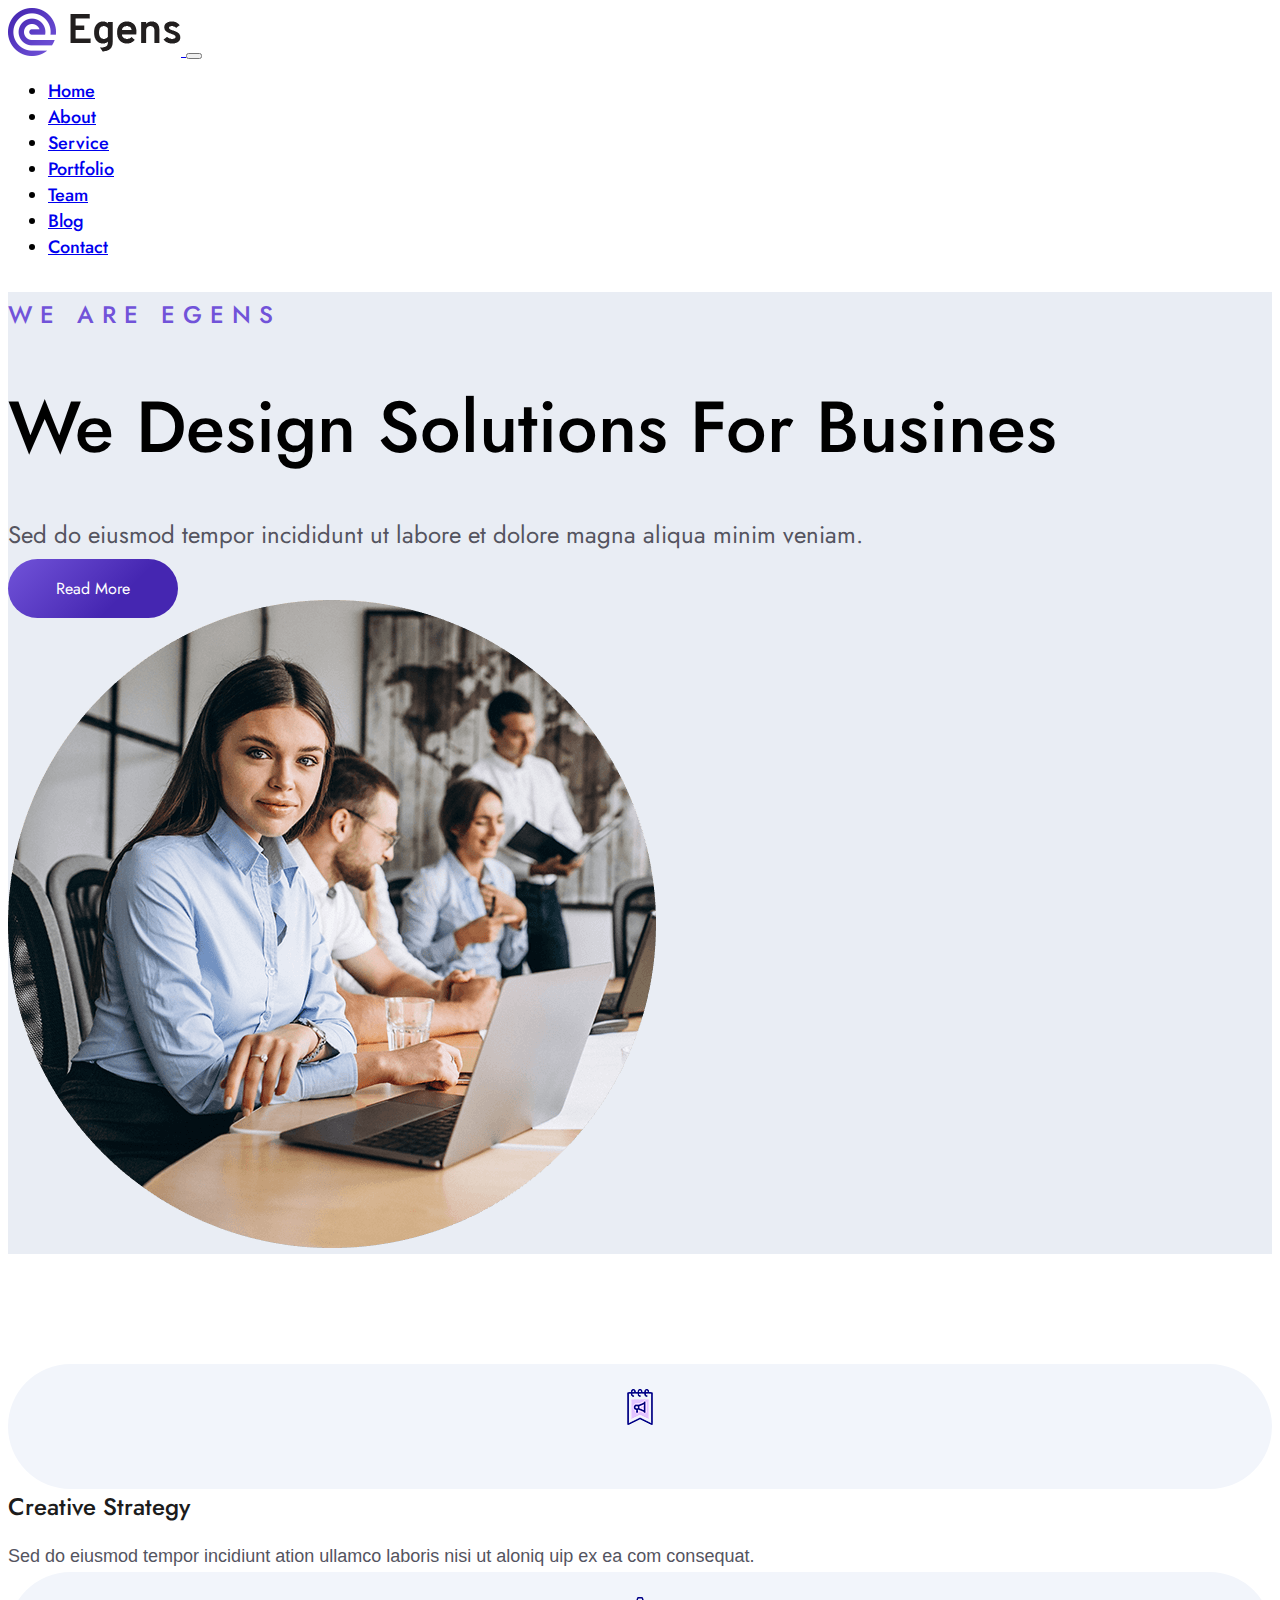
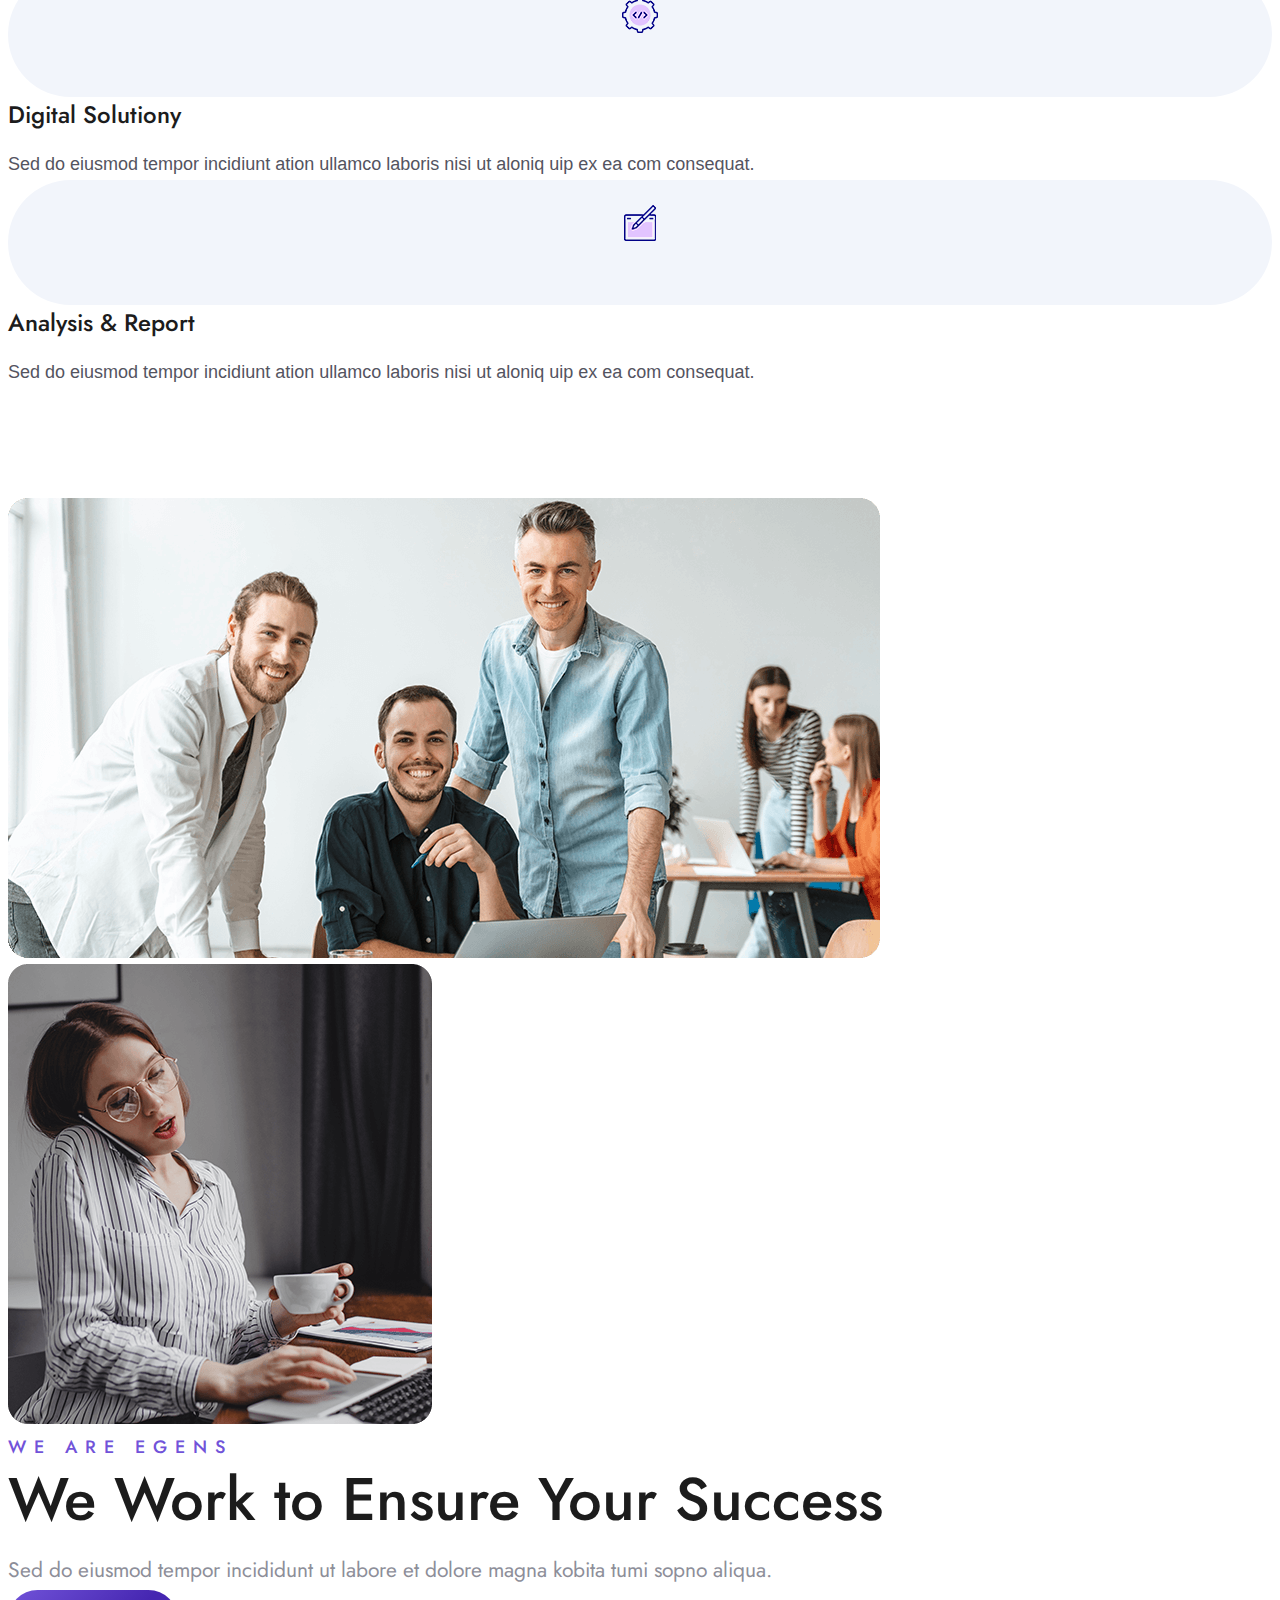
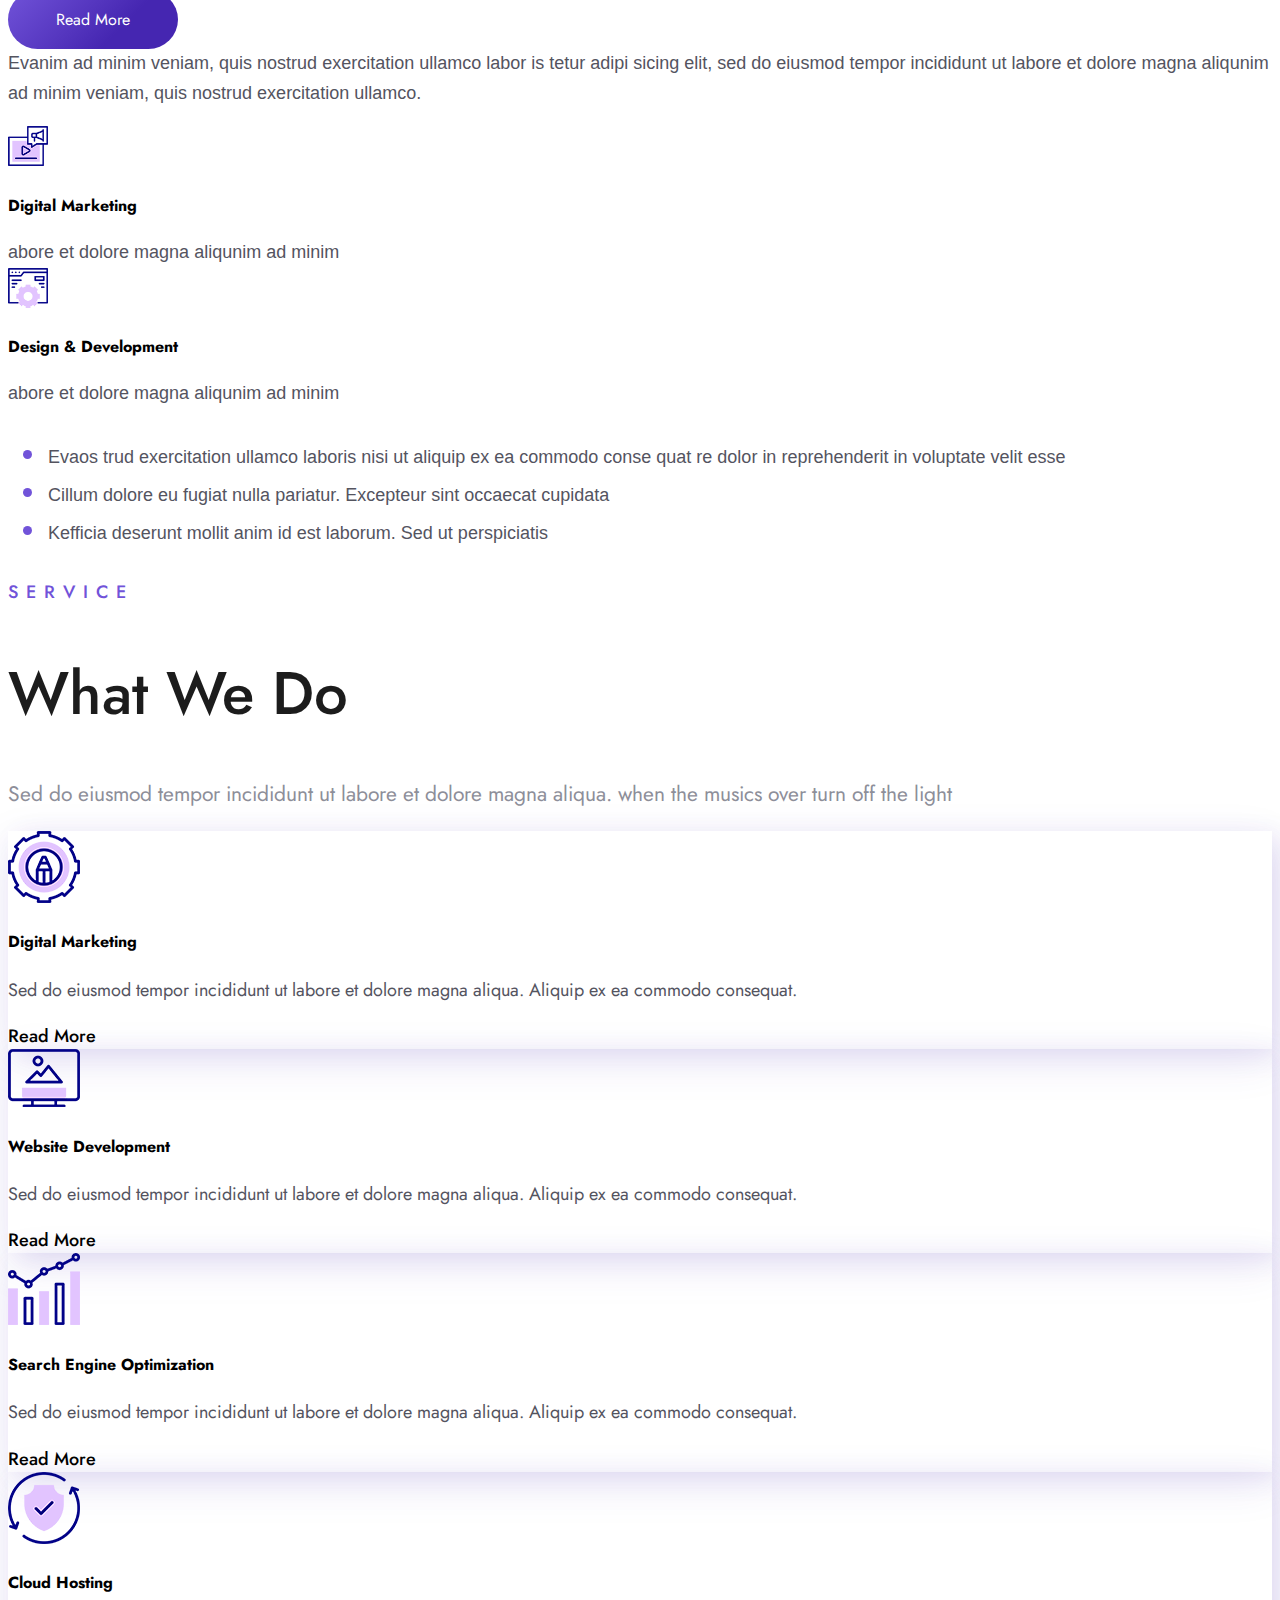
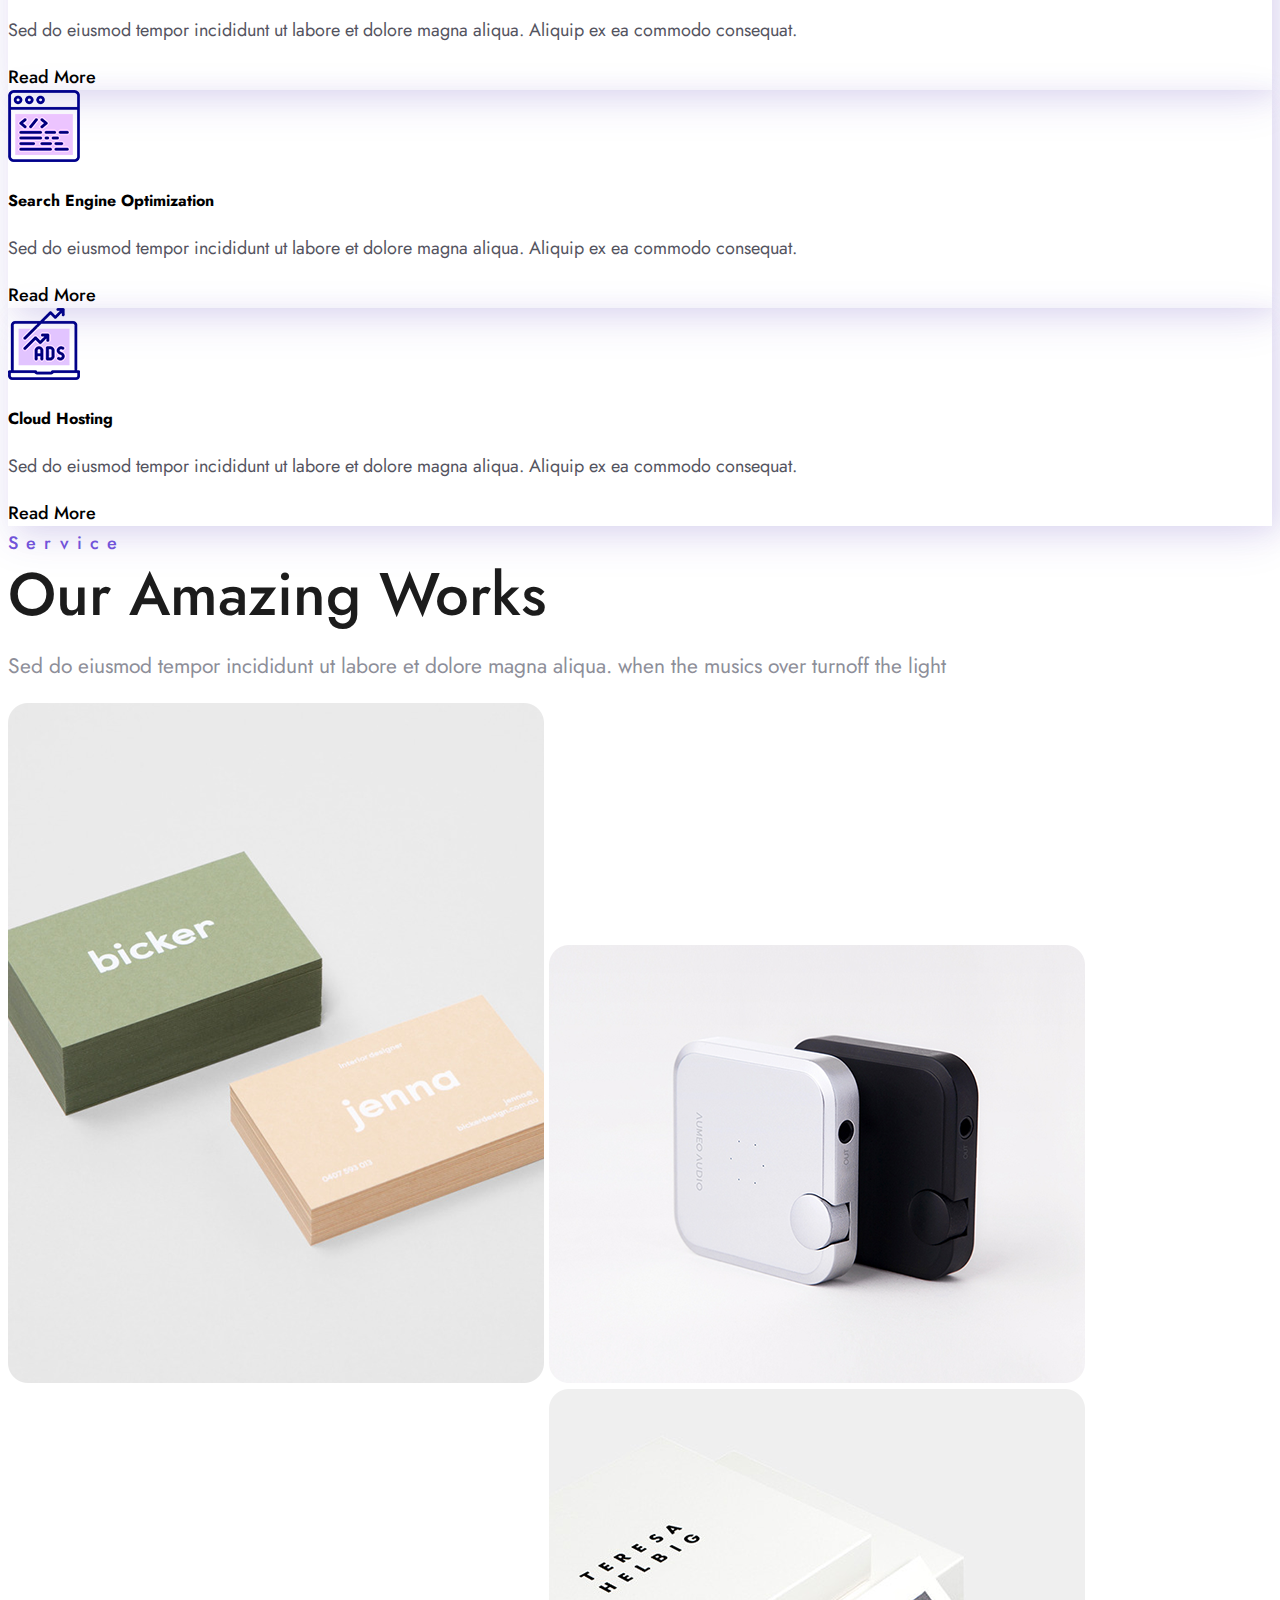
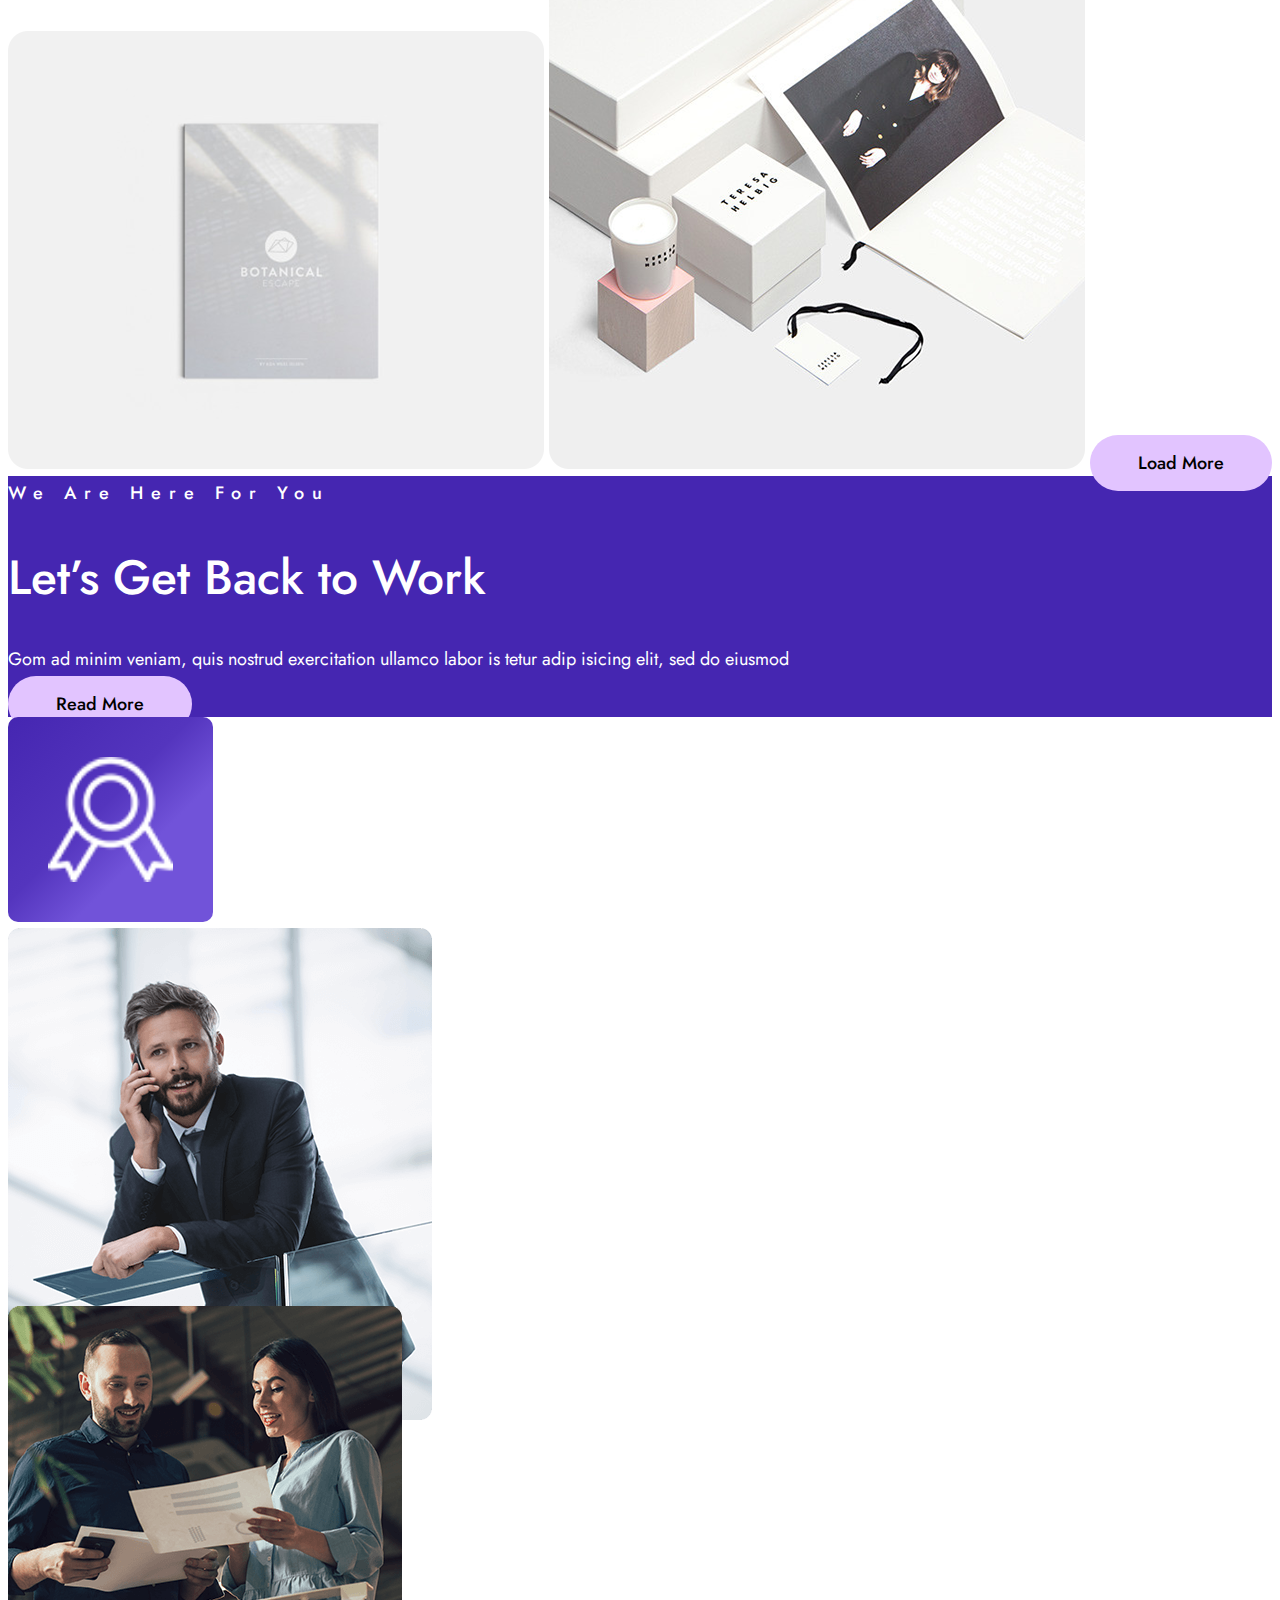
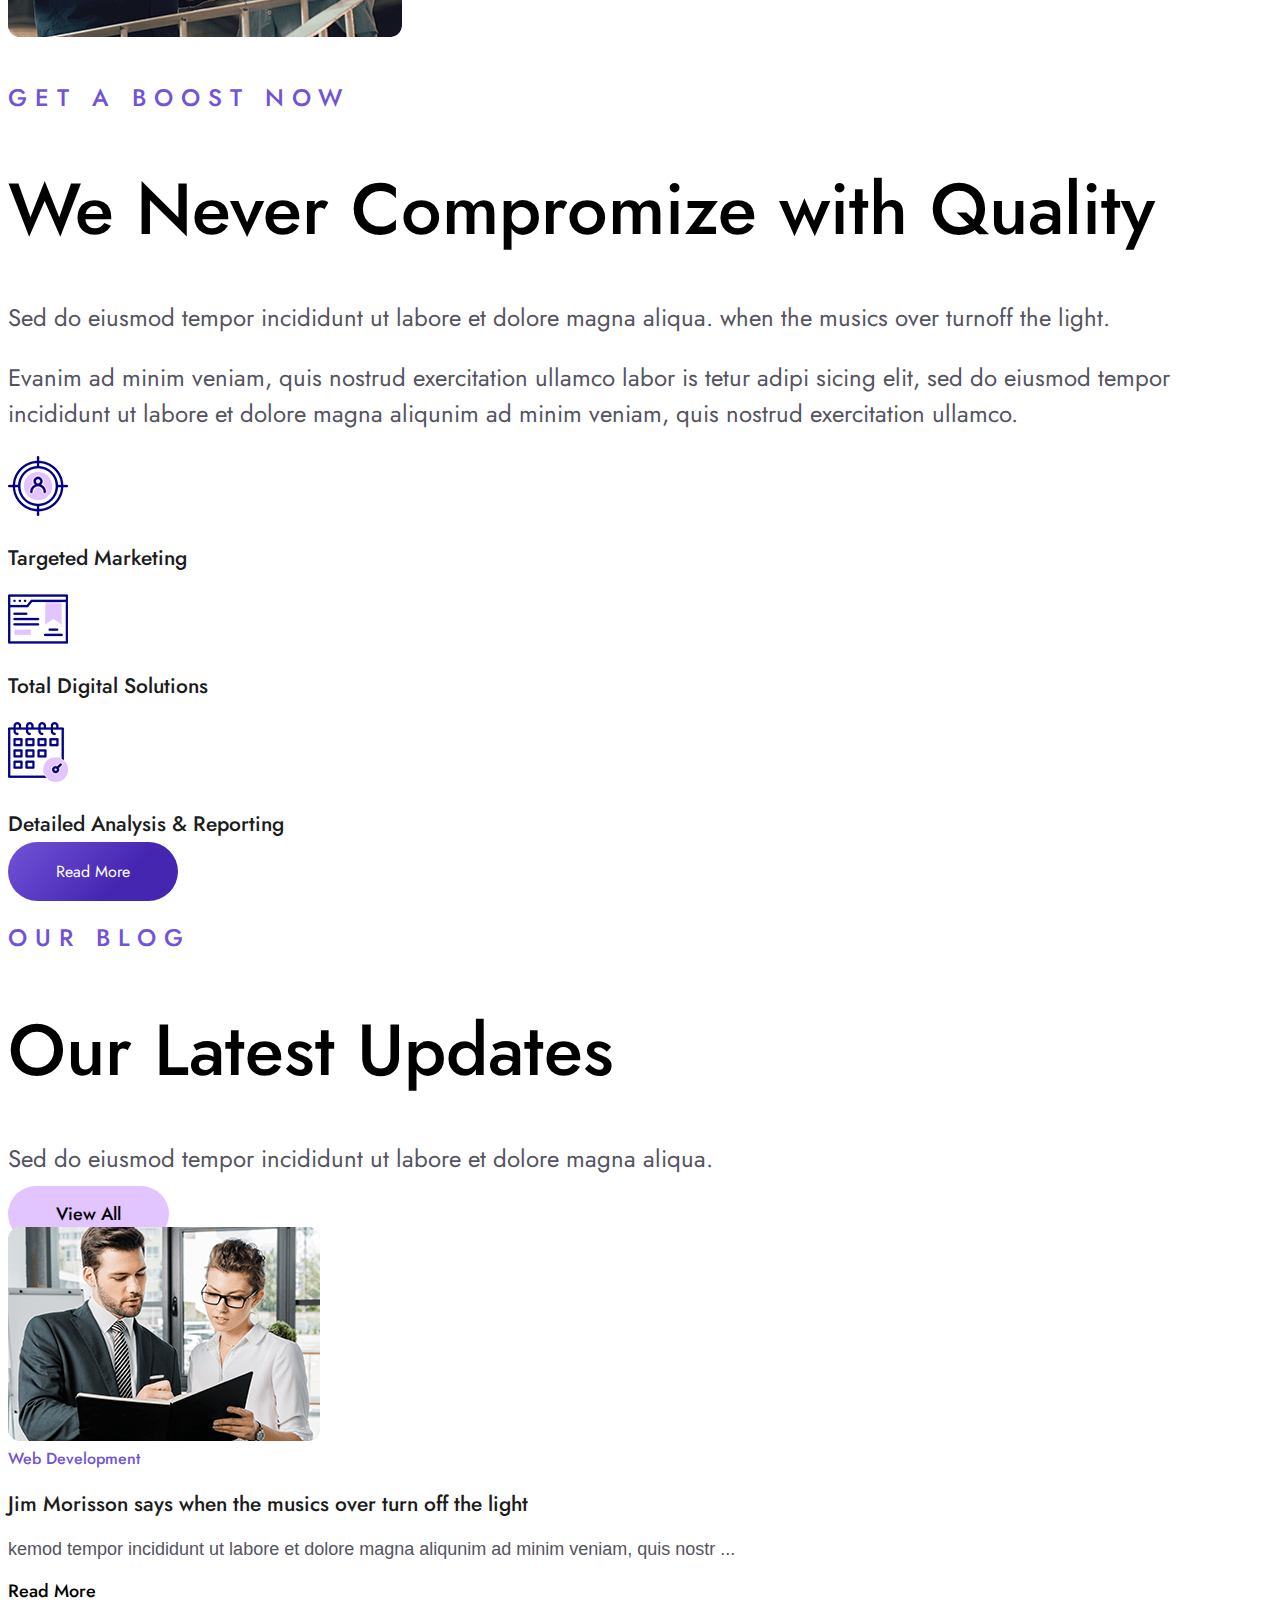
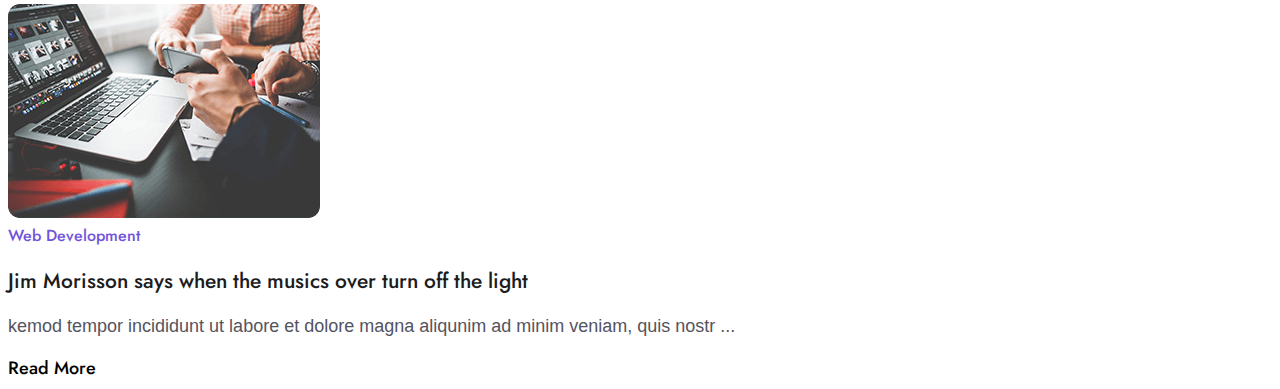
<file: index.html>
<!DOCTYPE html>
<html lang="en">
<head>
    <meta charset="UTF-8">
    <link rel="stylesheet" href="./css/style.css">
    <meta name="viewport" content="width=device-width, initial-scale=1.0">
    <link rel="stylesheet" href="https://cdnjs.cloudflare.com/ajax/libs/bootstrap/5.3.0/css/bootstrap.min.css" integrity="sha512-t4GWSVZO1eC8BM339Xd7Uphw5s17a86tIZIj8qRxhnKub6WoyhnrxeCIMeAqBPgdZGlCcG2PrZjMc+Wr78+5Xg==" crossorigin="anonymous" referrerpolicy="no-referrer" />
    <link rel="preconnect" href="https://fonts.googleapis.com">
    <link rel="preconnect" href="https://fonts.gstatic.com" crossorigin>
    <link href="https://fonts.googleapis.com/css2?family=Jost:ital,wght@0,100;0,200;0,300;0,400;0,500;0,600;0,700;0,800;0,900;1,100;1,200;1,300;1,400;1,500;1,600;1,700;1,800;1,900&display=swap" rel="stylesheet">
    <link rel="stylesheet" href="https://cdnjs.cloudflare.com/ajax/libs/font-awesome/6.4.0/css/all.min.css" integrity="sha512-iecdLmaskl7CVkqkXNQ/ZH/XLlvWZOJyj7Yy7tcenmpD1ypASozpmT/E0iPtmFIB46ZmdtAc9eNBvH0H/ZpiBw==" crossorigin="anonymous" referrerpolicy="no-referrer" />
    <title>Egens</title>
</head>
<body class="body">
    <!-- start navbar -->
      <div class="fixed-top navbar-fixed-top  ">
      <div class="container">
        <nav class="navbar navbar-expand-lg ">
          <div class="container-fluid">
            <a class="navbar-brand" href="#">
                <img src="./img/logo.png" alt="Bootstrap">
              </a>
            <button class="navbar-toggler" type="button" data-bs-toggle="collapse" data-bs-target="#navbarSupportedContent" aria-controls="navbarSupportedContent" aria-expanded="false" aria-label="Toggle navigation">
              <span class="navbar-toggler-icon"></span>
            </button>
            <div class="collapse navbar-collapse" id="navbarSupportedContent">
              <ul class="navbar-nav m-auto mb-2 mb-lg-0">
                <li class="nav-text">
                  <a class="nav-link" aria-current="page" href="#">Home</a>
                </li>
                <li class="nav-text">
                  <a class="nav-link" href="#">About</a>
                </li>
                <li class="nav-text">
                  <a class="nav-link" href="#">Service</a>
                </li>
                <li class="nav-text">
                  <a class="nav-link" href="#">Portfolio</a>
                </li>
                <li class="nav-text">
                  <a class="nav-link" href="#">Team</a>
                </li>
                <li class="nav-text">
                  <a class="nav-link" href="#">Blog</a>
                </li>
                <li class="nav-text">
                  <a class="nav-link" href="#">Contact</a>
                </li>
              </ul>
            </div>
          </div>
        </nav>
      </div>
    </div>
           
    <!-- end navbar -->

    <!-- WE ARE EGENCS -->       
    <section class="Banner-bg py-1 ">
      <!-- left side  -->
        <div class="container my-5 py-5 ">
          <div class="row py-5">
            <div class="col-lg-6">
              <h4 class="Banner-subtitle"> WE ARE EGENS</h4>
              <h1 class="Banner-title"> We Design Solutions For Busines</h1>
              <p class="Banner-text my-3"> Sed do eiusmod tempor incididunt ut labore et dolore magna aliqua minim veniam.</p>
              <a href=" " class="Banner-btn d-inline-block "> Read More</a>
            </div>
        <!-- right side  -->
            <div class="col-1"></div>

            <div class="col-lg-5">
              <img src="./img/img-three.png" class="img-fluid" alt="">
            </div>
          </div>
        </div>
      </section>
    <!-- end  -->

    <!-- cards  -->
    <div class="container my-card ">
        <div class="row">
            
          <div class="col-lg-4 col-sm-12 ">
                <div class="row">
                    <div class="col-3 card-background " >
                        <img src="./img/icon-14.png" alt="icon-14" class="card-photo">
                    </div>
                    <div class="col-9">
                        <span class="card-title ">Creative Strategy</span>  
                        <p class="card-text mt-3">Sed do eiusmod tempor incidiunt ation ullamco laboris nisi ut aloniq uip ex ea com consequat.</p>
                    </div>
                </div>
            </div>

            <div class="col-lg-4 col-sm-12 ">
                <div class="row">
                    <div class="col-3 card-background " >
                        <img src="./img/icon-15.png" alt="icon-14" class="card-photo">
                    </div>
                    <div class="col-9">
                        <span class="card-title ">Digital Solutiony</span>  
                        <p class="card-text mt-3">Sed do eiusmod tempor incidiunt ation ullamco laboris nisi ut aloniq uip ex ea com consequat.</p>
                    </div>
                </div>
            </div>

            <div class="col-lg-4 col-sm-12"mt-4>
                <div class="row">
                    <div class="col-3 card-background ro" >
                        <img src="./img/icon-16.png" alt="icon-14" class="card-photo">
                    </div>
                    <div class="col-9">
                        <span class="card-title ">Analysis & Report</span>  
                        <p class="card-text mt-3">Sed do eiusmod tempor incidiunt ation ullamco laboris nisi ut aloniq uip ex ea com consequat.</p>
                    </div>
                </div>
            </div>

        </div>
    </div>
    <!-- end card -->

    <!-- photos -->
    <div class="container my-5">
        <div class="row">
            <div class="col-lg-8 col-sm-12" >
                <img class="img-fluid" src="./img/about-3-1.png " alt=""  >
            </div>
            <div class="col-lg-4 col-md-12 mt-4">
                <img class="ps-lg-3 img-fluid" src="./img/about-3-2.png" alt=""  >
            </div>
        </div>
    </div>
    <!-- end  -->

    <!-- we are egens 2 -->
    <div class="container my-5 " >
        <div class="row">
            <div class="col-lg-6 ">
                <span class="subtitle1">WE ARE EGENS</span>
                <span class="title1">We Work to Ensure Your Success</span>
                <p class="paragraph1 my-4">Sed do eiusmod tempor incididunt ut labore et dolore magna kobita tumi sopno aliqua.</p>
                <a href="" class="Banner-btn d-inline-block mt-4 "> Read More</a>
            </div>
            <!-- left side  -->
            <div class="col-lg-6">
              <p class="paragraph2">
                Evanim ad minim veniam, quis nostrud exercitation ullamco labor is tetur adipi sicing elit, sed do eiusmod tempor incididunt ut labore et dolore magna aliqunim ad minim veniam, quis nostrud exercitation ullamco.
              </p>
              <div class="row pt-4 ">
                <div class="col-lg-6">
                  <div class="row">
                    <div class="col-3">
                      <img src="./img/icon-3.png " width="40" alt="icon-3" >
                    </div>
                    <div class="col-9 ">
                      <h4 class="title2 mb-3">Digital Marketing</h4>
                      <span class="text2">abore et dolore magna aliqunim ad minim</span>
                    </div>
                  </div>
                </div>
                <!-- right side  -->
                <div class="col-lg-6 ">
                  <div class="row">
                    <div class="col-3">
                      <img src="./img/icon-4.png " width="40" alt="icon-3" >
                    </div>
                    <div class="col-9 ">
                      <h4 class="title2 mb-3">Design & Development</h4>
                      <span class="text2">abore et dolore magna aliqunim ad minim</span>
                    </div>
                  </div>
                </div>
                 <!--unorderd list -->
               <div class="mt-4">    
                  <ul  class="list-bullet"> 
                    <li>          
                      <span class="card-text">
                        Evaos trud exercitation ullamco laboris nisi ut aliquip ex ea commodo conse quat re dolor in reprehenderit in voluptate velit esse
                        </span>
                    </li>
                    <li>          
                      <span class="card-text">
                        Cillum dolore eu fugiat nulla pariatur. Excepteur sint occaecat cupidata                      </span>
                    </li>
                    <li>          
                      <span class="card-text">
                        Kefficia deserunt mollit anim id est laborum. Sed ut perspiciatis
                      </span>
                    </li>
                  </ul>
                </div>
                    <!-- end -->

              </div>
            </div>
       </div>
      </div>
    <!-- service -->
      <div class="container text-center my-5">
        <div class="row">
          <div class="col-3"></div>
          <div class="col-6 ps-2" >  
          
            <span class="service-subtitle"> SERVICE</span>
          <h2 class="service-title">What We Do </h2>
          <p class="service-text mt-4 mx-auto" >
            Sed do eiusmod tempor incididunt ut labore et dolore magna aliqua. when the musics over turn off the light
          </p>
          
          <div class="col-3"></div>
        </div>
        </div>
      </div>
      <!-- end  -->

    <!-- cards2 -->
      <div class="container ">
        <!-- first row -->
        <div class="row mt-5">
          <div class="col-lg-4 col-md-6">
            <div class="border rounded-4 card2 p-5">
              <div class="row my-4">
                <div class="col-4">
                  <img src="./img/icon-17.png" class="img-fluid" alt="icon-17" >
                </div>
                <div class="col-8">
                  <h4 class="card-title2">Digital Marketing</h4>
                </div>
              </div>
              <p class="card2-text my-4">Sed do eiusmod tempor incididunt ut labore et dolore magna aliqua. Aliquip ex ea commodo consequat.</p>
              
              <a href="" class="card2-btn">
                <i class="fa-solid fa-angle-right"></i>
                Read More</a>
            </div>
          </div>
         
          <div class="col-lg-4 col-md-6">
            <div class="border rounded-4 card2 p-5">
              <div class="row my-4">
                <div class="col-4">
                  <img class="img-fluid" src="./img/icon-18.png" alt="icon-18">
                </div>
                <div class="col-8">
                  <h4 class="card-title2">Website Development</h4>
                </div>
              </div>
              <p class="card2-text my-4">Sed do eiusmod tempor incididunt ut labore et dolore magna aliqua. Aliquip ex ea commodo consequat.</p>
              
              <a href="" class="card2-btn">
                <i class="fa-solid fa-angle-right"></i>
                Read More</a>
            </div>
          
          </div>
         
          <div class="col-lg-4 col-md-6">
            <div class="border rounded-4 card2 p-5">
              <div class="row my-4">
                <div class="col-4">
                  <img class="img-fluid" src="./img/icon-19.png" alt="icon-19">
                </div>
                <div class="col-8">
                  <h4 class="card-title2">Search Engine Optimization</h4>
                </div>
              </div>
              <p class="card2-text my-4">Sed do eiusmod tempor incididunt ut labore et dolore magna aliqua. Aliquip ex ea commodo consequat.</p>
              
              <a href="" class="card2-btn">
                <i class="fa-solid fa-angle-right"></i>
                Read More</a>
            </div>
          </div>
        </div>
        <!-- end -->

        <!-- second row -->
        <div class="container mt-5">
          <div class="row pb-5"> <!--the margin not work to make the space between the two sections so i used the padding-->
            <div class="col-lg-4 col-md-6">
              <div class="border rounded-4 card2 p-5">
                <div class="row my-4">
                  <div class="col-4">
                    <img class="img-fluid" src="./img/icon-20.png" alt="icon-20">
                  </div>
                  <div class="col-8">
                    <h4 class="card-title2"><span class="d-block">Cloud</span> Hosting</h4>
                  </div>
                </div>
                <p class="card2-text my-4">Sed do eiusmod tempor incididunt ut labore et dolore magna aliqua. Aliquip ex ea commodo consequat.</p>
                
                <a href="" class="card2-btn">
                  <i class="fa-solid fa-angle-right"></i>
                  Read More</a>
              </div>
            </div>
           
            <div class="col-lg-4 col-md-6">
              <div class="border rounded-4 card2 p-5">
                <div class="row my-4">
                  <div class="col-4">
                    <img class="img-fluid" src="./img/icon-22.png" alt="icon-22">
                  </div>
                  <div class="col-8">
                    <h4 class="card-title2">Search Engine Optimization</h4>
                  </div>
                </div>
                <p class="card2-text my-4">Sed do eiusmod tempor incididunt ut labore et dolore magna aliqua. Aliquip ex ea commodo consequat.</p>
                
                <a href="" class="card2-btn">
                  <i class="fa-solid fa-angle-right"></i>
                  Read More</a>
              </div>
            </div>
            
            <div class="col-lg-4 col-md-6">
              <div class="border rounded-4 card2 p-5">
                <div class="row my-4">
                  <div class="col-4">
                    <img class="img-fluid img-fluid" src="./img/icon-21.png" alt="icon-21">
                  </div>
                  <div class="col-8">
                    <h4 class="card-title2"><span class="d-block">Cloud</span> Hosting </h4>
                  </div>
                </div>
                <p class="card2-text my-4">Sed do eiusmod tempor incididunt ut labore et dolore magna aliqua. Aliquip ex ea commodo consequat.</p>
                
                <a href="" class="card2-btn">
                  <i class="fa-solid fa-angle-right"></i>
                  Read More</a>
              </div>
            </div>
          </div>
        </div>
        <!-- end -->
      </div>
    <!-- end -->
  <!-- our amazing works section -->
<div class="container">
  <div class="row pt-5">
    <div class="col-lg-6 col-md-6">
      <div class="my-5">    
        <span class="subtitle1">Service</span>
        <span class="title1">Our Amazing Works</span>
        <p class="paragraph1 my-4">Sed do eiusmod tempor incididunt ut labore et dolore magna aliqua. when the musics over turnoff the light</p>
      </div>
      <img class="my-5 img-fluid" src="./img/portfolio-10-1.png" alt="" class="img-fluid">
      <img class="my-5 img-fluid" src="./img/portfolio-10-3.png" alt=""class="img-fluid">
    </div>

    <div class="col-1"></div>
    <div class="col-lg-5 col-md-5 d-flex flex-column">
      <img class="my-5 img-fluid" src="./img/portfolio-10-2.png" alt="" class="img-fluid">
      <img class="my-5 img-fluid" src="./img/portfolio-10-4.png" alt="" class="img-fluid">
      <a href=" " class="Banner2-btn d-inline-block mb-5 mx-auto mt-auto "> Load More</a>
    </div>
  </div>
</div>
<!-- end our amazing works section -->

    
    <!-- banner2 -->
      <div class="container my-5 banner2 p-5 rounded-4">
        <div class="row p-4 ">
          <div class="col-lg-8">
            <span class="banner2-subtitle">We Are Here For You</span>
            <h2 class="banner2-title my-3">Let’s Get Back to Work</h2>
            <p class="banner2-paragraph">
              Gom ad minim veniam, quis nostrud exercitation ullamco labor is tetur adip isicing elit, sed do eiusmod
            </p>
          </div>
          <div class="col-1">

          </div>
          <div class="col-lg-3 ">
            <a  class="Banner2-btn d-inline-block mt-5 "> Read More</a>
          </div>
        </div>

      </div>
    <!-- end -->
      <div class="container-fluid">
        <div class="row py-5">
          <div class="col-lg-6 ">
            <div class="row">
              <div class="col-4 my-auto  ">
                <img src="./img/badge.png" class="getboost-icon ms-4 " alt="">
              </div>
              <div class="col-8">
                <img class="img-fluid mt-3" src="./img/boost.png"  alt="">
              </div>

            </div>
            <img src="./img/boost2.png" class="getboost-img img-fluid" alt="">
          </div>
     <!-- get boost now -->
          <div class="col-lg-6 mt-4">
              <h4 class="Banner-subtitle"> GET A BOOST NOW</h4>
              <h1 class="Banner-title"> We Never Compromize with Quality</h1>
              <p class="Banner-text my-3"> Sed do eiusmod tempor incididunt ut labore et dolore magna aliqua. when the musics over turnoff the light.</p>
              <p class="Banner-text my-3"> Evanim ad minim veniam, quis nostrud exercitation ullamco labor is tetur adipi sicing elit, sed do eiusmod tempor incididunt ut labore et dolore magna aliqunim ad minim veniam, quis nostrud exercitation ullamco.</p>
              <!-- the row of photos and description -->
              <div class="row my-4">
                <div class="col-4">
                  <img class="img-fluid" src="./img/icon-23.png" alt="icon-23" class=" mb-4">
                  <p class="getboost-text">Targeted Marketing</p>
                </div>
                <div class="col-4">
                  <img class="img-fluid" src="./img/icon-24.png" alt="icon-23" class=" mb-4">
                  <p class="getboost-text">Total Digital Solutions</p>
                </div>
                <div class="col-4">
                  <img class="img-fluid" src="./img/icon-25.png" alt="icon-23" class=" mb-4">
                  <p class="getboost-text">Detailed Analysis & Reporting</p>
                </div>
              </div>
              
              <a href=" " class="Banner-btn d-inline-block "> Read More</a>
          </div>
        </div>
      </div>
<!-- our blog -->
<div class="container">
  <div class="row py-5">
    <div class="col-lg-5">
      <h4 class="Banner-subtitle"> OUR BLOG</h4>
      <h1 class="Banner-title mb-4"> Our Latest Updates</h1>
      <p class="Banner-text my-3"> Sed do eiusmod tempor incididunt ut labore et dolore magna aliqua.</p>
      <a href=" " class="Banner2-btn d-inline-block mb-5 mx-auto mt-5 "> View All</a>
    </div>
    <div class="col-lg-7">
      <div class="row">
          <div class="col-lg-4 " >
            <img class="img-fluid" src="./img/blog-3-1.png" alt="">
          </div>
          <div class="col-1"></div>
          <div class="col-lg-7">
            <span class="ourbolg-title">Web Development</span>
            <p class="ourbolg-p1">Jim Morisson says when the musics over turn off the light</p>
            <p class="ourbolg-p2">kemod tempor incididunt ut labore et dolore magna aliqunim ad minim veniam, quis nostr ...</p>
            <i class="fa-solid fa-angle-right"></i>
            <a href="" class="card2-btn">Read More</a>

          </div>
      </div>
      
      <div class="row my-5">
          <div class="col-lg-4 " >
            <img class="img-fluid" src="./img/blog-3-2.png" alt="">
          </div>
          <div class="col-1"></div>
          <div class="col-lg-7">
            <span class="ourbolg-title">Web Development</span>
            <p class="ourbolg-p1">Jim Morisson says when the musics over turn off the light</p>
            <p class="ourbolg-p2">kemod tempor incididunt ut labore et dolore magna aliqunim ad minim veniam, quis nostr ...</p>
            <i class="fa-solid fa-angle-right"></i>
            <a href="" class="card2-btn">Read More</a>

          </div>
      </div>
    </div>
  </div>
</div>


<script src="https://cdn.jsdelivr.net/npm/jquery@3.5.1/dist/jquery.slim.min.js" integrity="sha384-DfXB prickly4zND8tDuBvb7E48qWjcuP+aebJ5qgc9Gk4vmNqD4GqA5xNp6hoPvxz" crossorigin="anonymous"></script>
<script src="https://cdn.jsdelivr.net/npm/popper.js@1.16.1/dist/umd/popper.min.js" integrity="sha384-vPXCzQE8acrZCWA87>{"crossorigin": "anonymous"}></script>
<script src="https://cdn.jsdelivr.net/npm/bootstrap@5.1.3/dist/js/bootstrap.bundle.min.js" integrity="sha384-ka7Sk0Gln4gmtz2MlQnikT1wXgYsOg+OMhuP+IlRH9sENBO0LRn5q+8nbTov4+1p" crossorigin="anonymous"></script>

    
     <script>
    const navbar = document.querySelector('.navbar-fixed-top');
    window.onscroll = () => {
        if (window.scrollY > 100) {
            navbar.classList.add('nav-active');
        } else {
            navbar.classList.remove('nav-active');
        }
    };
    </script>
</body>
</html>
</file>
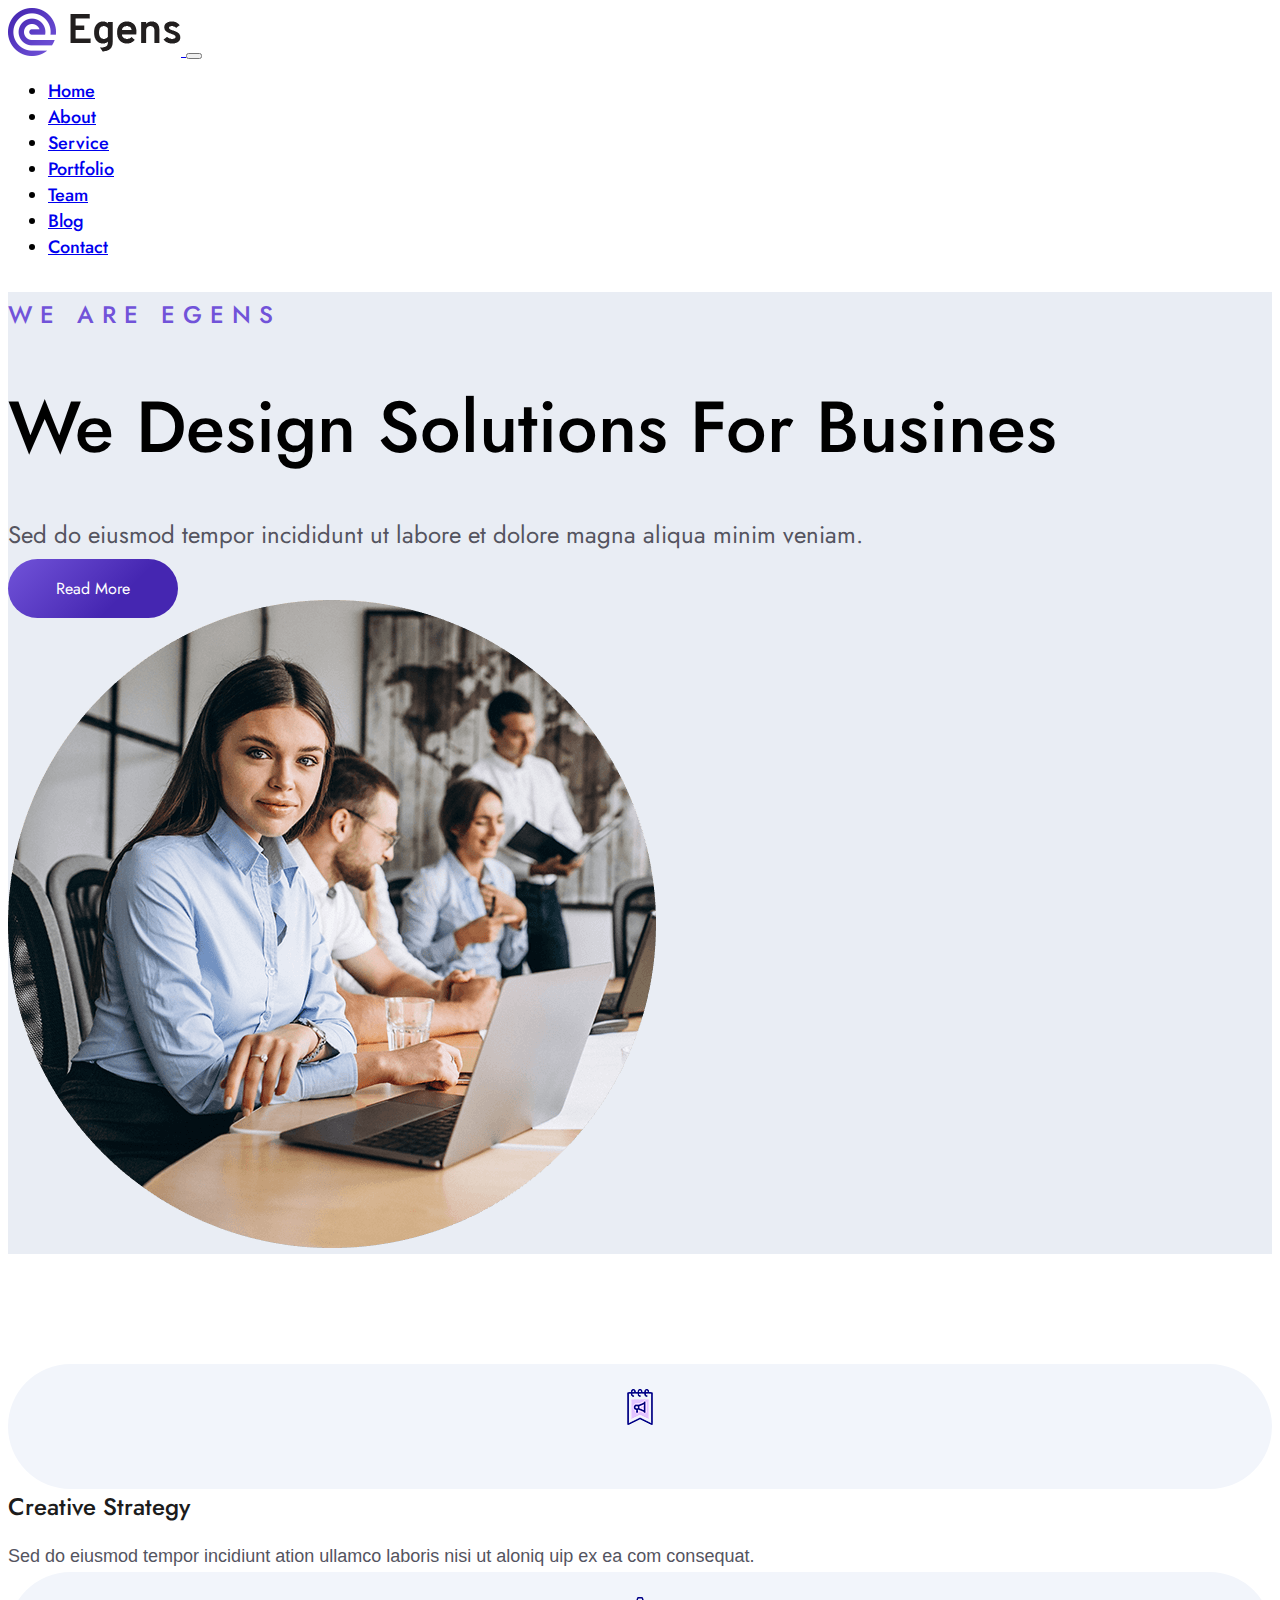
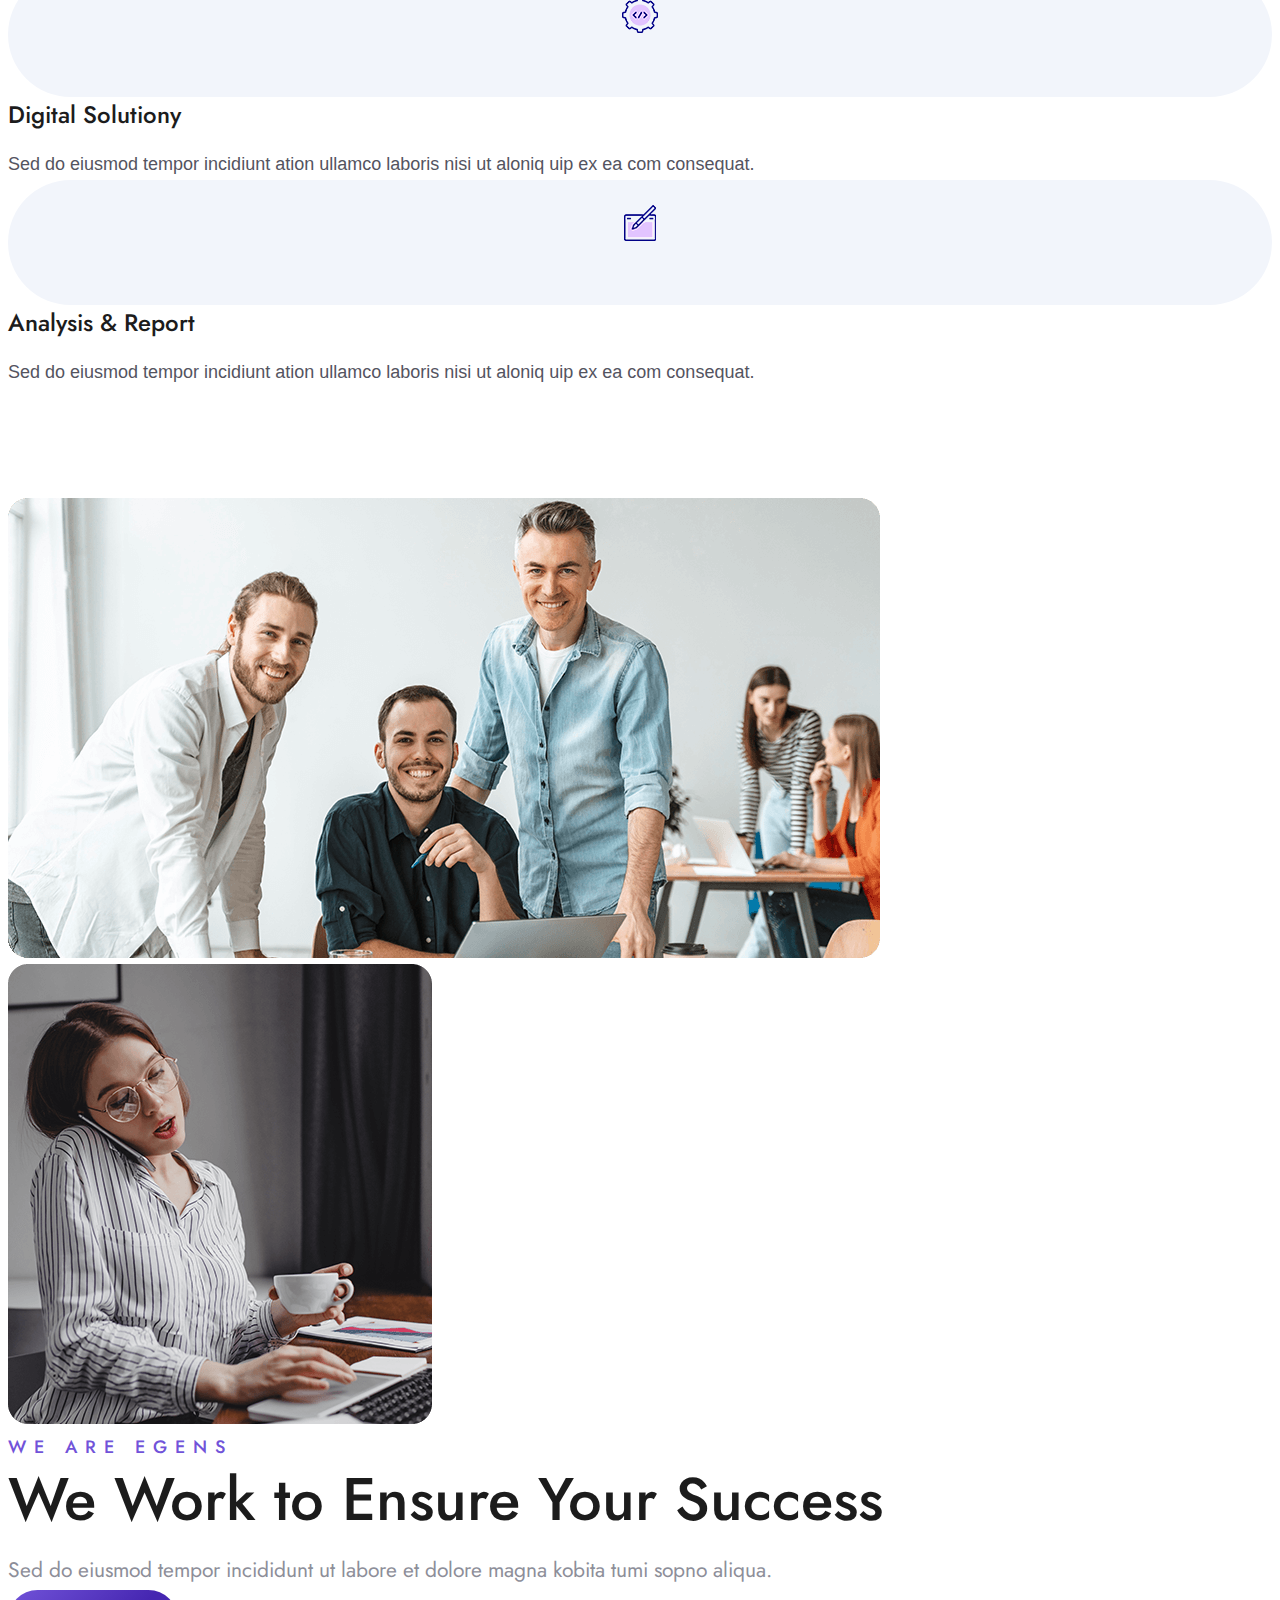
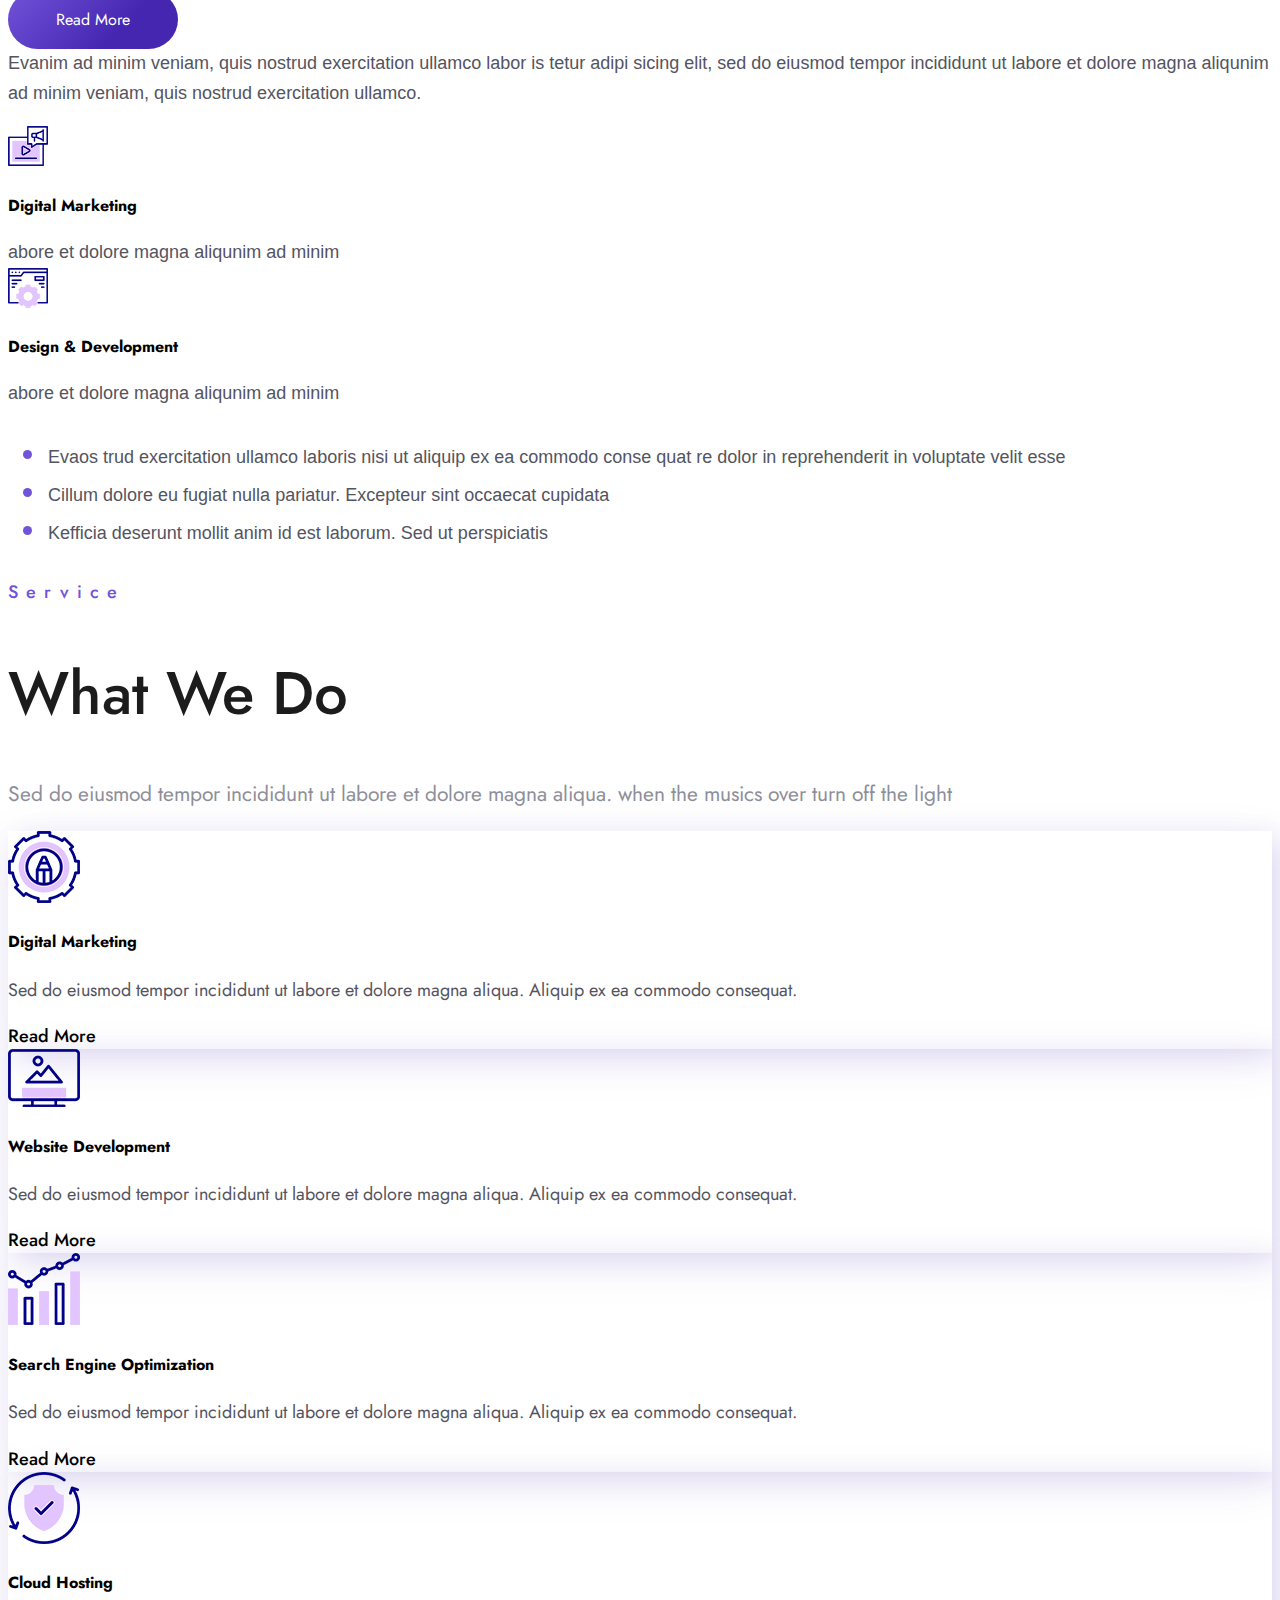
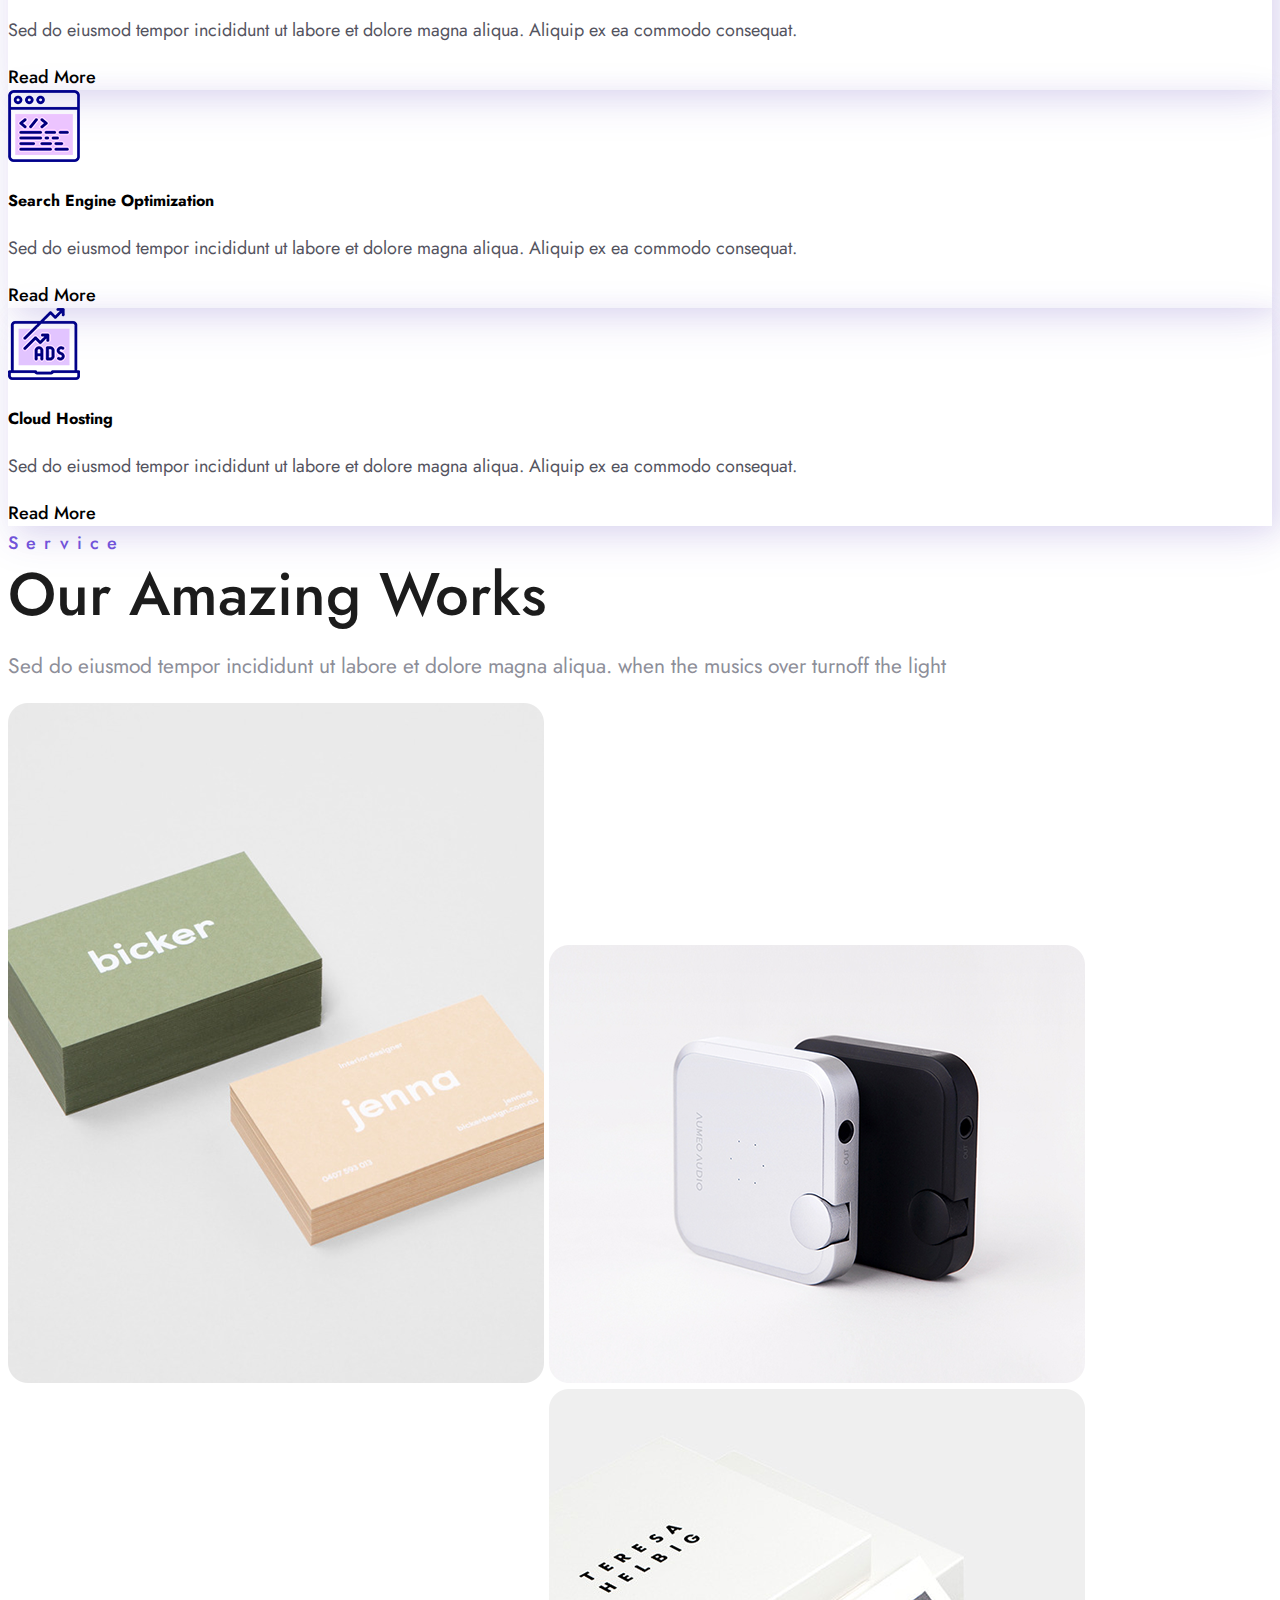
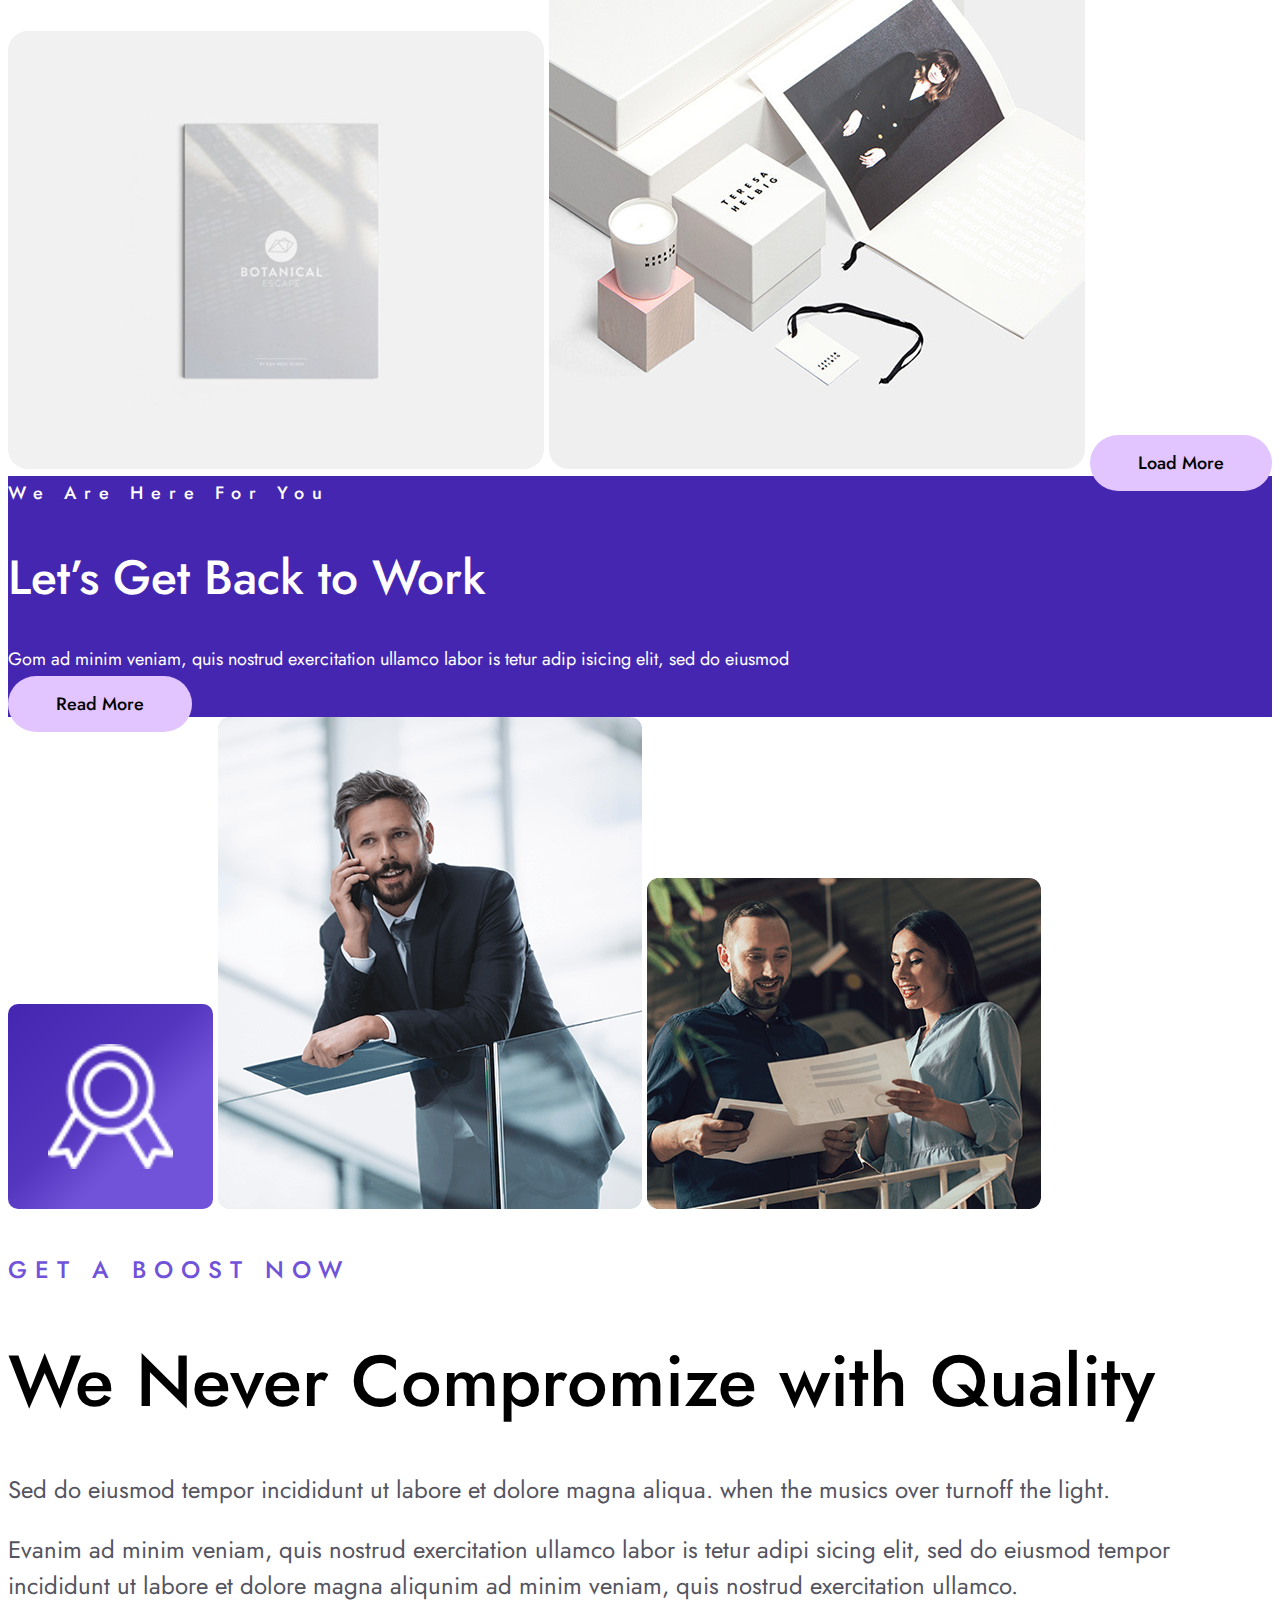
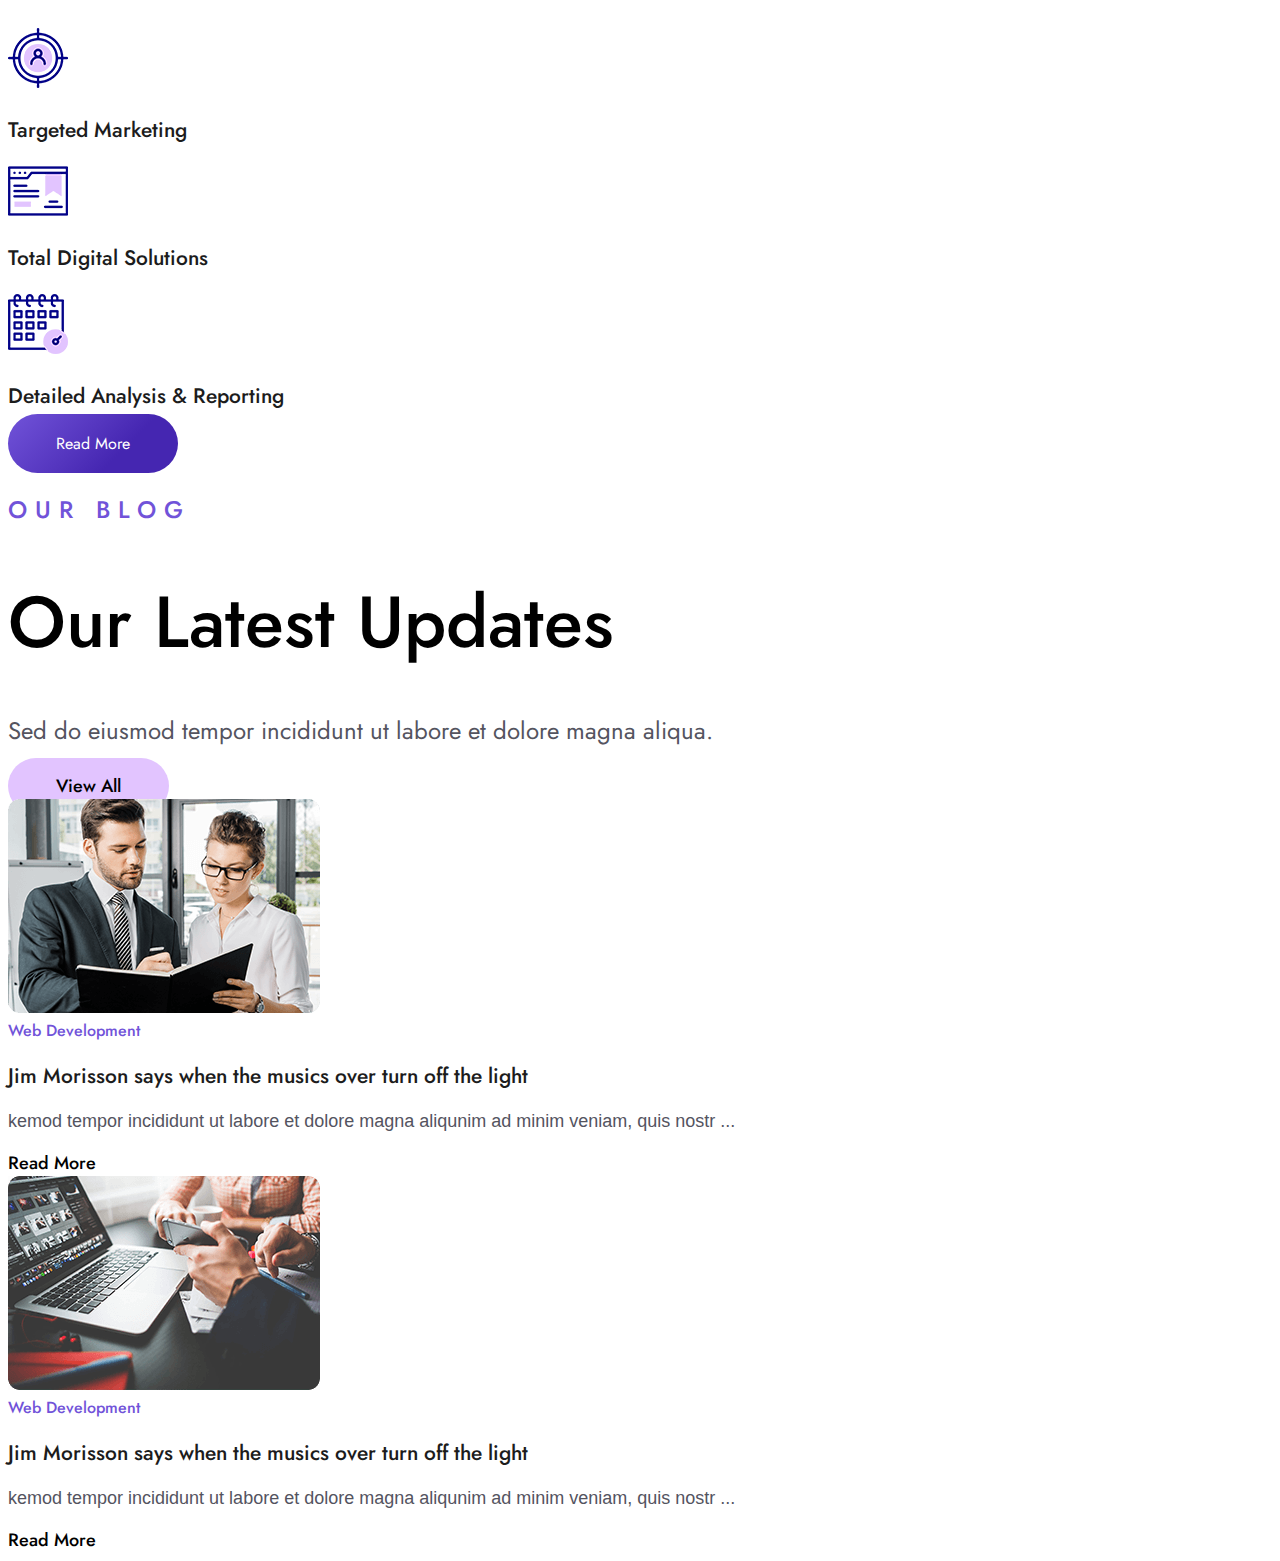
<file: html/index.html>
<!DOCTYPE html>
<html lang="en">
<head>
    <meta charset="UTF-8">
    <link rel="stylesheet" href="../css/style.css">
    <meta name="viewport" content="width=device-width, initial-scale=1.0">
    <link rel="stylesheet" href="https://cdnjs.cloudflare.com/ajax/libs/bootstrap/5.3.0/css/bootstrap.min.css" integrity="sha512-t4GWSVZO1eC8BM339Xd7Uphw5s17a86tIZIj8qRxhnKub6WoyhnrxeCIMeAqBPgdZGlCcG2PrZjMc+Wr78+5Xg==" crossorigin="anonymous" referrerpolicy="no-referrer" />
    <link rel="preconnect" href="https://fonts.googleapis.com">
    <link rel="preconnect" href="https://fonts.gstatic.com" crossorigin>
    <link href="https://fonts.googleapis.com/css2?family=Jost:ital,wght@0,100;0,200;0,300;0,400;0,500;0,600;0,700;0,800;0,900;1,100;1,200;1,300;1,400;1,500;1,600;1,700;1,800;1,900&display=swap" rel="stylesheet">
    <link rel="stylesheet" href="https://cdnjs.cloudflare.com/ajax/libs/font-awesome/6.4.0/css/all.min.css" integrity="sha512-iecdLmaskl7CVkqkXNQ/ZH/XLlvWZOJyj7Yy7tcenmpD1ypASozpmT/E0iPtmFIB46ZmdtAc9eNBvH0H/ZpiBw==" crossorigin="anonymous" referrerpolicy="no-referrer" />
    <title>Egens</title>
</head>
<body class="body">
    <!-- start navbar -->
      <div class="fixed-top navbar-fixed-top  ">
      <div class="container">
        <nav class="navbar navbar-expand-lg ">
          <div class="container-fluid">
            <a class="navbar-brand" href="#">
                <img src="../img/logo.png" alt="Bootstrap">
              </a>
            <button class="navbar-toggler" type="button" data-bs-toggle="collapse" data-bs-target="#navbarSupportedContent" aria-controls="navbarSupportedContent" aria-expanded="false" aria-label="Toggle navigation">
              <span class="navbar-toggler-icon"></span>
            </button>
            <div class="collapse navbar-collapse" id="navbarSupportedContent">
              <ul class="navbar-nav m-auto mb-2 mb-lg-0">
                <li class="nav-text">
                  <a class="nav-link" aria-current="page" href="#">Home</a>
                </li>
                <li class="nav-text">
                  <a class="nav-link" href="#">About</a>
                </li>
                <li class="nav-text">
                  <a class="nav-link" href="#">Service</a>
                </li>
                <li class="nav-text">
                  <a class="nav-link" href="#">Portfolio</a>
                </li>
                <li class="nav-text">
                  <a class="nav-link" href="#">Team</a>
                </li>
                <li class="nav-text">
                  <a class="nav-link" href="#">Blog</a>
                </li>
                <li class="nav-text">
                  <a class="nav-link" href="#">Contact</a>
                </li>
              </ul>
            </div>
          </div>
        </nav>
      </div>
    </div>
           
    <!-- end navbar -->

    <!-- WE ARE EGENCS -->       
    <section class="Banner-bg py-1 ">
      <!-- left side  -->
        <div class="container my-5 py-5 ">
          <div class="row py-5">
            <div class="col-lg-6">
              <h4 class="Banner-subtitle"> WE ARE EGENS</h4>
              <h1 class="Banner-title"> We Design Solutions For Busines</h1>
              <p class="Banner-text my-3"> Sed do eiusmod tempor incididunt ut labore et dolore magna aliqua minim veniam.</p>
              <a href=" " class="Banner-btn d-inline-block "> Read More</a>
            </div>
        <!-- right side  -->
            <div class="col-1"></div>

            <div class="col-lg-5">
              <img src="../img/img-three.png" class="img-fluid" alt="">
            </div>
          </div>
        </div>
      </section>
    <!-- end  -->

    <!-- cards  -->
    <div class="container my-card ">
        <div class="row">
            <div class="col-4">
                <div class="row">
                    <div class="col-3 card-background ro" >
                        <img src="../img/icon-14.png" alt="icon-14" class="card-photo">
                    </div>
                    <div class="col-9">
                        <span class="card-title ">Creative Strategy</span>  
                        <p class="card-text mt-3">Sed do eiusmod tempor incidiunt ation ullamco laboris nisi ut aloniq uip ex ea com consequat.</p>
                    </div>
                </div>
            </div>

            <div class="col-4">
                <div class="row">
                    <div class="col-3 card-background ro" >
                        <img src="../img/icon-15.png" alt="icon-14" class="card-photo">
                    </div>
                    <div class="col-9">
                        <span class="card-title ">Digital Solutiony</span>  
                        <p class="card-text mt-3">Sed do eiusmod tempor incidiunt ation ullamco laboris nisi ut aloniq uip ex ea com consequat.</p>
                    </div>
                </div>
            </div>

            <div class="col-4">
                <div class="row">
                    <div class="col-3 card-background ro" >
                        <img src="../img/icon-16.png" alt="icon-14" class="card-photo">
                    </div>
                    <div class="col-9">
                        <span class="card-title ">Analysis & Report</span>  
                        <p class="card-text mt-3">Sed do eiusmod tempor incidiunt ation ullamco laboris nisi ut aloniq uip ex ea com consequat.</p>
                    </div>
                </div>
            </div>
        </div>
    </div>
    <!-- end card -->

    <!-- photos -->
    <div class="container my-5">
        <div class="row">
            <div class="col-8" >
                <img src="../img/about-3-1.png " alt=""  class="img-fluid">
            </div>
            <div class="col-4">
                <img src="../img/about-3-2.png" alt="" class="ps-lg-3 img-fluid" >
            </div>
        </div>
    </div>
    <!-- end  -->

    <!-- we are egens 2 -->
    <div class="container my-5 " >
        <div class="row">
            <div class="col-6">
                <span class="subtitle1">WE ARE EGENS</span>
                <span class="title1">We Work to Ensure Your Success</span>
                <p class="paragraph1 my-4">Sed do eiusmod tempor incididunt ut labore et dolore magna kobita tumi sopno aliqua.</p>
                <a href=" " class="Banner-btn d-inline-block mt-4 "> Read More</a>
            </div>
            <!-- left side  -->
            <div class="col-6">
              <p class="paragraph2">
                Evanim ad minim veniam, quis nostrud exercitation ullamco labor is tetur adipi sicing elit, sed do eiusmod tempor incididunt ut labore et dolore magna aliqunim ad minim veniam, quis nostrud exercitation ullamco.
              </p>
              <div class="row pt-4">
                <div class="col-6">
                  <div class="row">
                    <div class="col-3">
                      <img src="../img/icon-3.png " width="40" alt="icon-3" >
                    </div>
                    <div class="col-9 ">
                      <h4 class="title2 mb-3">Digital Marketing</h4>
                      <span class="text2">abore et dolore magna aliqunim ad minim</span>
                    </div>
                  </div>
                </div>
                <!-- right side  -->
                <div class="col-6">
                  <div class="row">
                    <div class="col-3">
                      <img src="../img/icon-4.png " width="40" alt="icon-3" >
                    </div>
                    <div class="col-9 ">
                      <h4 class="title2 mb-3">Design & Development</h4>
                      <span class="text2">abore et dolore magna aliqunim ad minim</span>
                    </div>
                  </div>
                </div>
                 <!--unorderd list -->
               <div class="mt-4">    
                  <ul  class="list-bullet"> 
                    <li>          
                      <span class="card-text">
                        Evaos trud exercitation ullamco laboris nisi ut aliquip ex ea commodo conse quat re dolor in reprehenderit in voluptate velit esse
                        </span>
                    </li>
                    <li>          
                      <span class="card-text">
                        Cillum dolore eu fugiat nulla pariatur. Excepteur sint occaecat cupidata                      </span>
                    </li>
                    <li>          
                      <span class="card-text">
                        Kefficia deserunt mollit anim id est laborum. Sed ut perspiciatis
                      </span>
                    </li>
                  </ul>
                </div>
                    <!-- end -->

              </div>
            </div>
       </div>
      </div>
    <!-- service -->
      <div class="container text-center my-5">
        <div class="row">
          <div class="col-3"></div>
          <div class="col-6 ps-2" >  
          
            <span class="service-subtitle"> Service</span>
          <h2 class="service-title">What We Do </h2>
          <p class="service-text mt-4 mx-auto" >
            Sed do eiusmod tempor incididunt ut labore et dolore magna aliqua. when the musics over turn off the light
          </p>
          
          <div class="col-3"></div>
        </div>
        </div>
      </div>
      <!-- end  -->

    <!-- cards2 -->
      <div class="container ">
        <!-- first row -->
        <div class="row mt-5">
          <div class="col-4 ">
            <div class="border rounded-4 card2 p-5">
              <div class="row my-4">
                <div class="col-4">
                  <img src="../img/icon-17.png" alt="icon-17">
                </div>
                <div class="col-8">
                  <h4 class="card-title2">Digital Marketing</h4>
                </div>
              </div>
              <p class="card2-text my-4">Sed do eiusmod tempor incididunt ut labore et dolore magna aliqua. Aliquip ex ea commodo consequat.</p>
              
              <a href="" class="card2-btn">
                <i class="fa-solid fa-angle-right"></i>
                Read More</a>
            </div>
          </div>
         
          <div class="col-4 ">
            <div class="border rounded-4 card2 p-5">
              <div class="row my-4">
                <div class="col-4">
                  <img src="../img/icon-18.png" alt="icon-18">
                </div>
                <div class="col-8">
                  <h4 class="card-title2">Website Development</h4>
                </div>
              </div>
              <p class="card2-text my-4">Sed do eiusmod tempor incididunt ut labore et dolore magna aliqua. Aliquip ex ea commodo consequat.</p>
              
              <a href="" class="card2-btn">
                <i class="fa-solid fa-angle-right"></i>
                Read More</a>
            </div>
          
          </div>
         
          <div class="col-4 ">
            <div class="border rounded-4 card2 p-5">
              <div class="row my-4">
                <div class="col-4">
                  <img src="../img/icon-19.png" alt="icon-19">
                </div>
                <div class="col-8">
                  <h4 class="card-title2">Search Engine Optimization</h4>
                </div>
              </div>
              <p class="card2-text my-4">Sed do eiusmod tempor incididunt ut labore et dolore magna aliqua. Aliquip ex ea commodo consequat.</p>
              
              <a href="" class="card2-btn">
                <i class="fa-solid fa-angle-right"></i>
                Read More</a>
            </div>
          </div>
        </div>
        <!-- end -->

        <!-- second row -->
        <div class="container mt-5">
          <div class="row pb-5"> <!--the margin not work to make the space between the two sections so i used the padding-->
            <div class="col-4 ">
              <div class="border rounded-4 card2 p-5">
                <div class="row my-4">
                  <div class="col-4">
                    <img src="../img/icon-20.png" alt="icon-20">
                  </div>
                  <div class="col-8">
                    <h4 class="card-title2"><span class="d-block">Cloud</span> Hosting</h4>
                  </div>
                </div>
                <p class="card2-text my-4">Sed do eiusmod tempor incididunt ut labore et dolore magna aliqua. Aliquip ex ea commodo consequat.</p>
                
                <a href="" class="card2-btn">
                  <i class="fa-solid fa-angle-right"></i>
                  Read More</a>
              </div>
            </div>
           
            <div class="col-4 ">
              <div class="border rounded-4 card2 p-5">
                <div class="row my-4">
                  <div class="col-4">
                    <img src="../img/icon-22.png" alt="icon-22">
                  </div>
                  <div class="col-8">
                    <h4 class="card-title2">Search Engine Optimization</h4>
                  </div>
                </div>
                <p class="card2-text my-4">Sed do eiusmod tempor incididunt ut labore et dolore magna aliqua. Aliquip ex ea commodo consequat.</p>
                
                <a href="" class="card2-btn">
                  <i class="fa-solid fa-angle-right"></i>
                  Read More</a>
              </div>
            </div>
            
            <div class="col-4 ">
              <div class="border rounded-4 card2 p-5">
                <div class="row my-4">
                  <div class="col-4">
                    <img src="../img/icon-21.png" alt="icon-21">
                  </div>
                  <div class="col-8">
                    <h4 class="card-title2"><span class="d-block">Cloud</span> Hosting </h4>
                  </div>
                </div>
                <p class="card2-text my-4">Sed do eiusmod tempor incididunt ut labore et dolore magna aliqua. Aliquip ex ea commodo consequat.</p>
                
                <a href="" class="card2-btn">
                  <i class="fa-solid fa-angle-right"></i>
                  Read More</a>
              </div>
            </div>
          </div>
        </div>
        <!-- end -->
      </div>
    <!-- end -->
  <!-- our amazing works section -->
<div class="container">
  <div class="row pt-5">
    <div class="col-6 ">
      <div class="my-5">    
        <span class="subtitle1">Service</span>
        <span class="title1">Our Amazing Works</span>
        <p class="paragraph1 my-4">Sed do eiusmod tempor incididunt ut labore et dolore magna aliqua. when the musics over turnoff the light</p>
      </div>
      <img class="my-5" src="../img/portfolio-10-1.png" alt="" class="img-fluid">
      <img class="my-5" src="../img/portfolio-10-3.png" alt=""class="img-fluid">
    </div>

    <div class="col-1"></div>
    <div class="col-5 d-flex flex-column">
      <img class="my-5" src="../img/portfolio-10-2.png" alt="" class="img-fluid">
      <img class="my-5" src="../img/portfolio-10-4.png" alt="" class="img-fluid">
      <a href=" " class="Banner2-btn d-inline-block mb-5 mx-auto mt-auto "> Load More</a>
    </div>
  </div>
</div>
<!-- end our amazing works section -->

    
    <!-- banner2 -->
      <div class="container my-5 banner2 p-5 rounded-4">
        <div class="row p-5 ">
          <div class="col-8">
            <span class="banner2-subtitle">We Are Here For You</span>
            <h2 class="banner2-title my-3">Let’s Get Back to Work</h2>
            <p class="banner2-paragraph">
              Gom ad minim veniam, quis nostrud exercitation ullamco labor is tetur adip isicing elit, sed do eiusmod
            </p>
          </div>
          <div class="col-1">

          </div>
          <div class="col-3 ">
            <a href=" " class="Banner2-btn d-inline-block mt-5 "> Read More</a>
          </div>
        </div>

      </div>
    <!-- end -->
      <div class="container-fluid">
        <div class="row py-5">
          <div class="col-6">
            <img src="../img/badge.png" class="getboost-icon" alt="">
            <img src="../img/boost.png" alt="">
            <img src="../img/boost2.png" class="getboost-img" alt="">
          </div>
     <!-- get boost now -->
          <div class="col-lg-6">
              <h4 class="Banner-subtitle"> GET A BOOST NOW</h4>
              <h1 class="Banner-title"> We Never Compromize with Quality</h1>
              <p class="Banner-text my-3"> Sed do eiusmod tempor incididunt ut labore et dolore magna aliqua. when the musics over turnoff the light.</p>
              <p class="Banner-text my-3"> Evanim ad minim veniam, quis nostrud exercitation ullamco labor is tetur adipi sicing elit, sed do eiusmod tempor incididunt ut labore et dolore magna aliqunim ad minim veniam, quis nostrud exercitation ullamco.</p>
              <!-- the row of photos and description -->
              <div class="row my-4">
                <div class="col-3">
                  <img src="../img/icon-23.png" alt="icon-23" class=" mb-4">
                  <p class="getboost-text">Targeted Marketing</p>
                </div>
                <div class="col-3">
                  <img src="../img/icon-24.png" alt="icon-23" class=" mb-4">
                  <p class="getboost-text">Total Digital Solutions</p>
                </div>
                <div class="col-3">
                  <img src="../img/icon-25.png" alt="icon-23" class=" mb-4">
                  <p class="getboost-text">Detailed Analysis & Reporting</p>
                </div>
              </div>
              
              <a href=" " class="Banner-btn d-inline-block "> Read More</a>
          </div>
        </div>
      </div>
<!-- our blog -->
<div class="container">
  <div class="row py-5">
    <div class="col-5">
      <h4 class="Banner-subtitle"> OUR BLOG</h4>
      <h1 class="Banner-title mb-4"> Our Latest Updates</h1>
      <p class="Banner-text my-3"> Sed do eiusmod tempor incididunt ut labore et dolore magna aliqua.</p>
      <a href=" " class="Banner2-btn d-inline-block mb-5 mx-auto mt-5 "> View All</a>
    </div>
    <div class="col-7">
      <div class="row">
          <div class="col-4 " >
            <img src="../img/blog-3-1.png" alt="">
          </div>
          <div class="col-1"></div>
          <div class="col-7">
            <span class="ourbolg-title">Web Development</span>
            <p class="ourbolg-p1">Jim Morisson says when the musics over turn off the light</p>
            <p class="ourbolg-p2">kemod tempor incididunt ut labore et dolore magna aliqunim ad minim veniam, quis nostr ...</p>
            <i class="fa-solid fa-angle-right"></i>
            <a href="" class="card2-btn">Read More</a>

          </div>
      </div>
      
      <div class="row my-5">
          <div class="col-4 " >
            <img src="../img/blog-3-2.png" alt="">
          </div>
          <div class="col-1"></div>
          <div class="col-7">
            <span class="ourbolg-title">Web Development</span>
            <p class="ourbolg-p1">Jim Morisson says when the musics over turn off the light</p>
            <p class="ourbolg-p2">kemod tempor incididunt ut labore et dolore magna aliqunim ad minim veniam, quis nostr ...</p>
            <i class="fa-solid fa-angle-right"></i>
            <a href="" class="card2-btn">Read More</a>

          </div>
      </div>
    </div>
  </div>
</div>



    
     <script>
    const navbar = document.querySelector('.navbar-fixed-top');
    window.onscroll = () => {
        if (window.scrollY > 100) {
            navbar.classList.add('nav-active');
        } else {
            navbar.classList.remove('nav-active');
        }
    };
    </script>
</body>
</html>
</file>
<file: css/style.css>
.body{
    font-family: 'Agdasima', sans-serif;
    font-family: 'Jost', sans-serif;
    /* background-color: #4526b1 !important; */
}


.nav-text {
    font-size: 18px;
    font-weight: 500;
    color: black;
}

.Banner-subtitle {
    font-size: 24px;
    font-family: "Jost", sans-serif;
    font-weight: 500;
    line-height: 1.9;
    color: #7153D9;
    letter-spacing: 8px;
}

.Banner-title {
    font-size: 72px;
    font-weight: 500;
    line-height: 1.16;
}

.Banner-text {
    font-size: 24px;
    font-weight: 400;
    line-height: 1.5;
    color: #54545f;
}
.Banner-bg {
        background-color: #E9EDF4;

}

.Banner-btn { 
    background:linear-gradient(135deg, #7153d9 0%, #5435be 45%, #4526b1 66%); 
    color: white;
    text-decoration: none;
    border-radius: 40px;
    padding: 18px 48px;
}

.nav-active {
    background-color: white;
  }
  
.card-background {
    background-color:#F2F5FB ;
    text-align: center;
    border-radius: 200px;
    padding-top: 25px;
    height: 100px
}
.card-title {
    font-family: "Jost", sans-serif;
    font-size: 24px;
    color: #1c1c1c;
    font-weight: 500;
}

.card-text {
    font-family: "Roboto", sans-serif;
    font-size: 18px;
    color: #54545f;
    line-height: 1.666;
    margin-bottom: 0;
}

.my-card {
    padding: 110px 0px;
}
.subtitle1 {
    font-size: 18px;
    font-family: "Jost", sans-serif;
    font-weight: 500;
    line-height: 1.9;
    color: #7153d9;
    letter-spacing: 8px;
    display: block;
}

.title1 {
    font-size: 60px;
    font-family: "Jost", sans-serif;
    font-weight: 500;
    line-height: 1.16;
    color: #1c1c1c;

}

.paragraph1{
    font-size: 21px;
    font-weight: 400;
    line-height: 1.5;
    color: #8d8e99
}

.paragraph2 {
    font-family: "Roboto", sans-serif;
    font-size: 18px;
    color: #54545f;
    line-height: 1.66;
}

.text2 {
    font-family: "Roboto", sans-serif;
    font-size: 18px;
    color: #54545f;
    line-height: 1.66;
}

.list-bullet {
    list-style-type: disc;
    color: #7153D9;
    font-size: 26px;
}


.service-subtitle {
    font-size: 18px;
    font-family: "Jost", sans-serif;
    font-weight: 500;
    line-height: 1.9;
    color: #7153d9;
    letter-spacing: 8px;
}

.service-title {
    font-size: 60px;
    font-family: "Jost", sans-serif;
    font-weight: 500;
    line-height: 1.16;
    color: #1c1c1c;
}

.service-text {
    font-size: 21px;
    font-weight: 400;
    line-height: 1.5;
    color: #8d8e99;

}

.card2-border {
    background-color: #FFFFFF;
}

.card2-text {
    font-size: 18px;
    font-weight: 400;
    line-height: 1.7;
    color: #54545f;
}

.card2-btn {
    text-decoration: none;
    color: black;
    font-size: 18px;
    font-weight: 500;
    font-family: "Jost", sans-serif;
    transition: 0.5s;
}

.fa-angle-right {
    color: #7153d9;
}

.card2-btn:hover {
    color: #7153D9;
    margin-left: 10px;
}

.card-title2:hover {
    color: #0A58CA;
}
.card2{
    box-shadow: 0px 12px 42px rgba(69, 38, 177, 0.1), 11px 6px 25px rgba(69, 38, 177, 0.1);
}
.banner2 {
    background-color: #4526b1;
}

.banner2-subtitle {
    color: white;
    font-size: 18px;
    font-family: "Jost", sans-serif;
    font-weight: 500;
    line-height: 1.9;
    letter-spacing: 8px
    
}

.banner2-title {
    color: white;
    font-family: "Jost", sans-serif;
    font-weight: 500;
    line-height: 1.16;
    font-size: 48px;
}   

.banner2-paragraph {
    color: white;
    font-size: 18px;
    font-weight: 400;
    line-height: 1.5
}

.Banner2-btn{
   background-color: #E2C4FF;
    color: black;
    font-size: 18px;
    font-weight: 500;
    font-family: "Jost", sans-seri;
    border-radius: 40px;
    padding: 15px 48px;
    text-decoration: none;
}
.Banner2-btn:hover { 
   background-color: #7153d9;
   color: white;
}

.getboost-text {
    font-family: "Jost", sans-serif;
    font-size: 21px;
    font-weight: 500;
    color: #1c1c1c;
}

.getboost-icon {
    border-color: #4526b1;
    background: #4526b1;
    background: linear-gradient(135deg, #4526b1 0%, #5435be 45%, #7153d9 66%);
    border: 0px;
    border-radius: 10px;
    height: 125px;
    width: 125px;
    padding: 40px;
}
.getboost-img {
    margin-top: -120px;
   
}

.ourbolg-title {
    color: #7153d9;
    font-family: "Jost", sans-serif;
    font-size: 16px;
    font-weight: 500;
}
.ourbolg-p1 {
    color: #1c1c1c;
    font-size: 21px;
    font-family: "Jost", sans-serif;
    font-weight: 500;
    line-height: 1.3;
}
.ourbolg-p2 {
    font-family: "Roboto", sans-serif;
    font-size: 18px;
    color: #54545f;
}

@media (max-width:576px) {

    .Banner-subtitle {
        font-size: 20px;
    }

    .Banner-title {
        font-size:36px ;
    }
    .Banner-text {
        font-size: 20px;
    }
    .Banner-btn {
        margin: 20px ;
    }
    
    .subtitle1 {
        font-size: 16px;
    }
    .title1 {
        font-size: 30px;
    }
    .paragraph1 {
        font-size: 17px ;
    }
    .service-subtitle {
        font-size: 16px;
    }
    .service-title {
        font-size: 28px;
    }
    .service-text{
        font-size: 16px;
    }
   
    .banner2-subtitle {
        font-size: 10px;
    }

    .banner2-title{
        font-size: 15px;
    }
    .banner2-paragraph {
        font-size: 15px;
    }

    .getboost-img {
        max-width:210px !important ;
        margin-top: -90px;

    }
    .getboost-icon {
        height: 70px;
        width: 70px;
        padding: 20px;

    }
    .Banner-subtitle ,.Banner-title,.Banner-text,.getboost-text,.ourbolg-p2 {
        font-size: 16px;
    }
    .Banner-title {
        font-size: 30px;
    }
    .ourbolg-p1 {
        font-size: 18px;
    }
}
</file>
